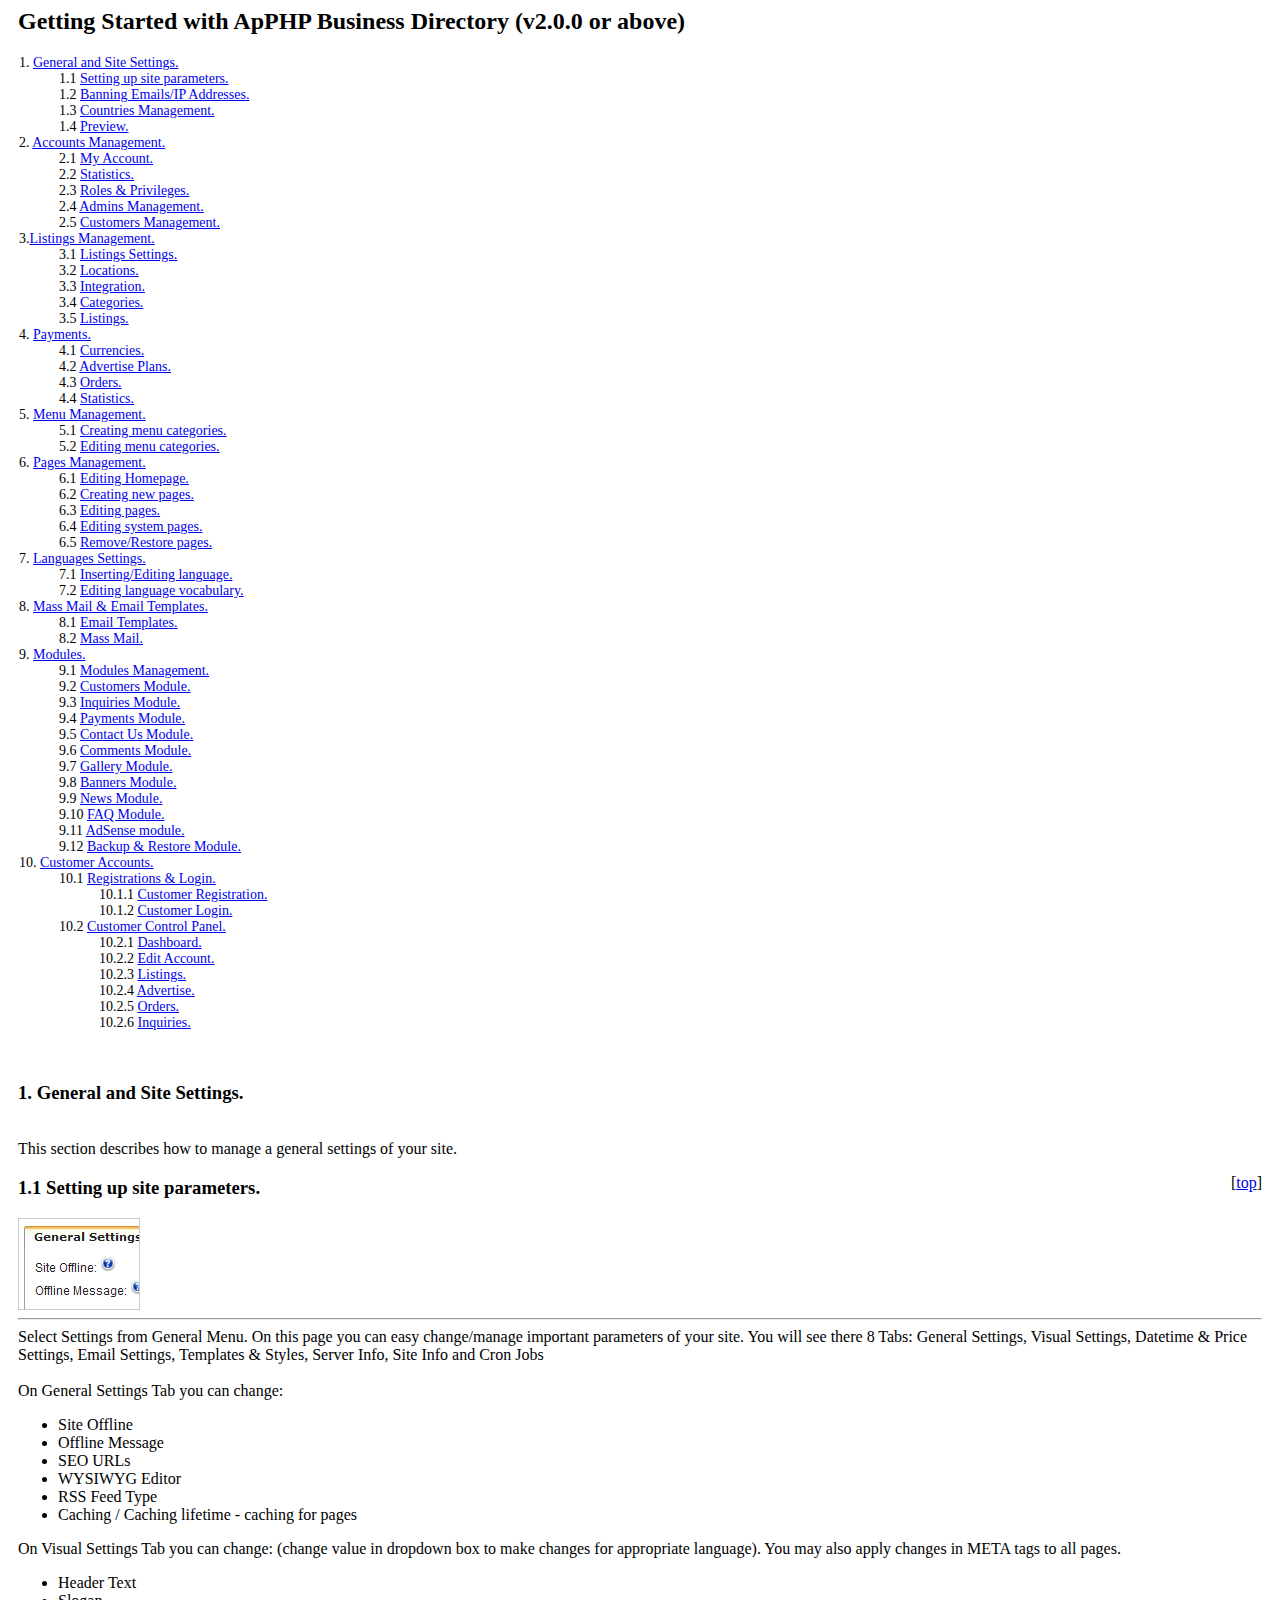
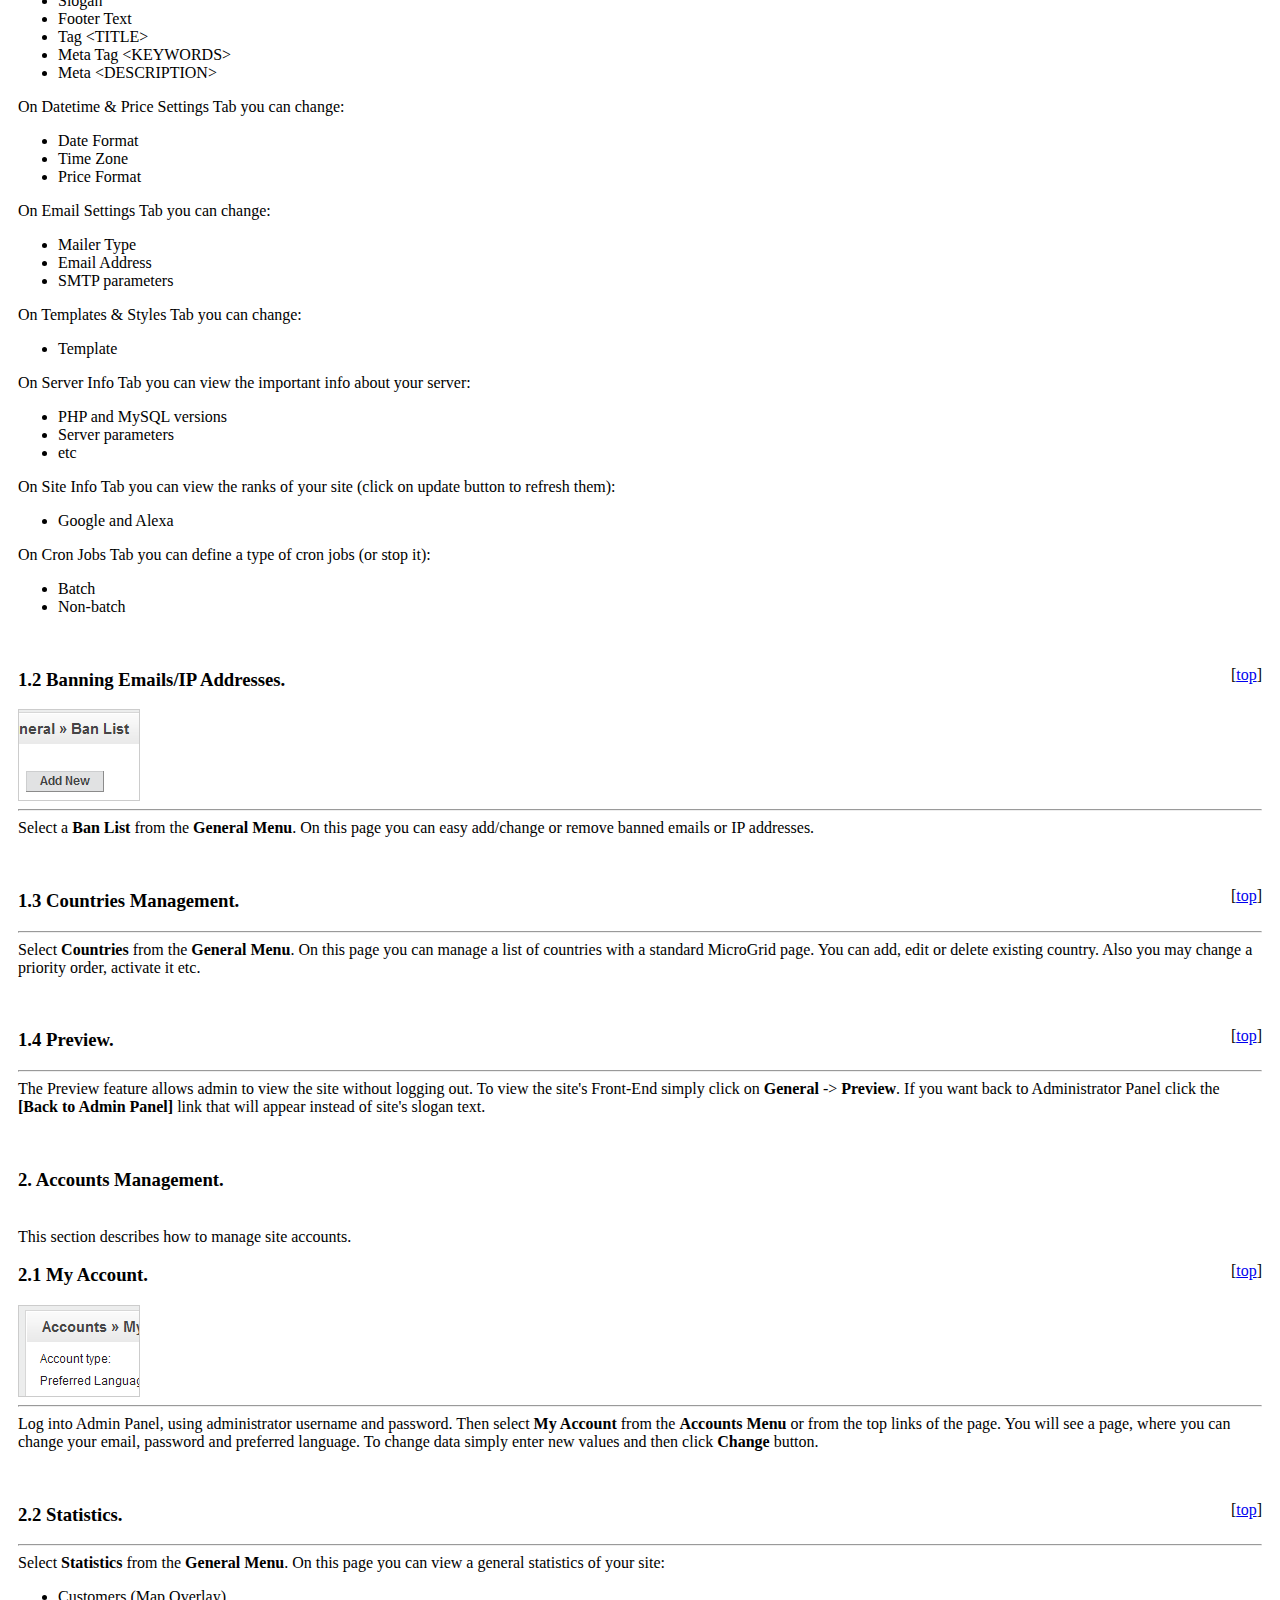
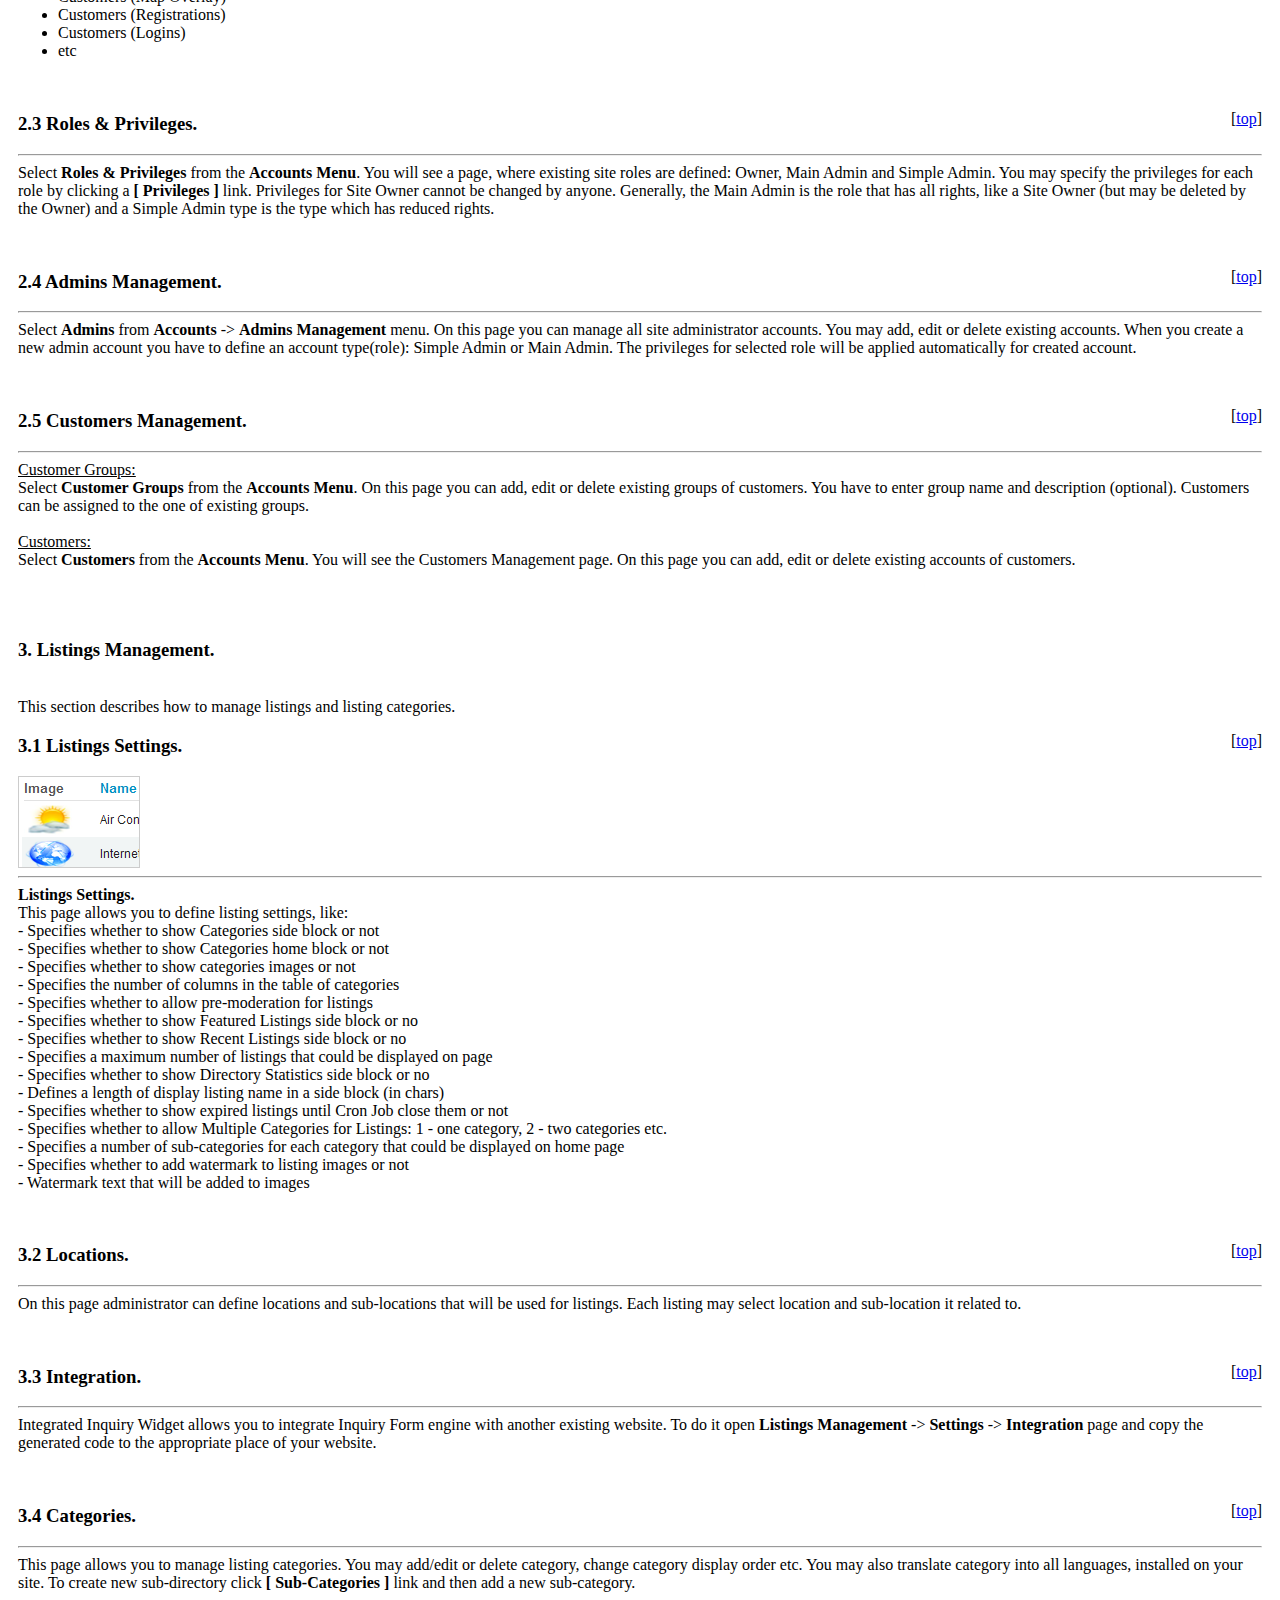
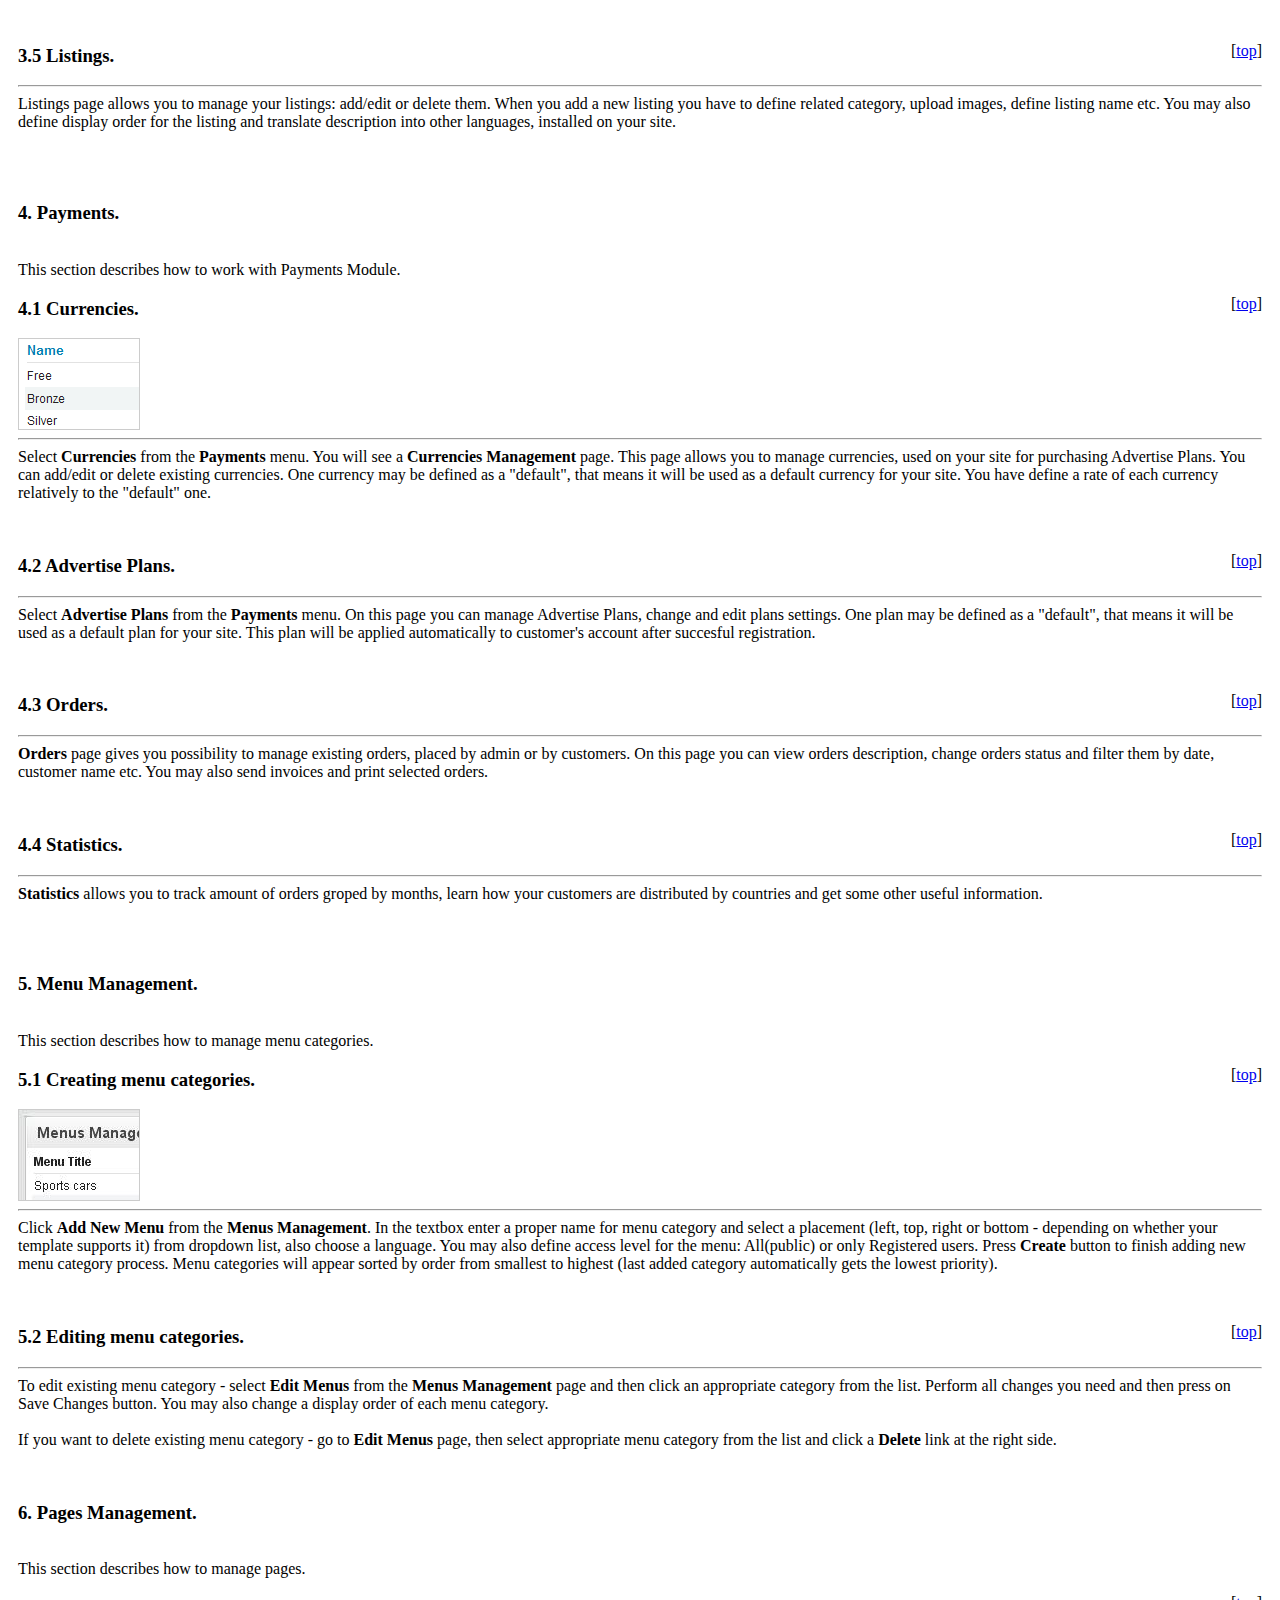
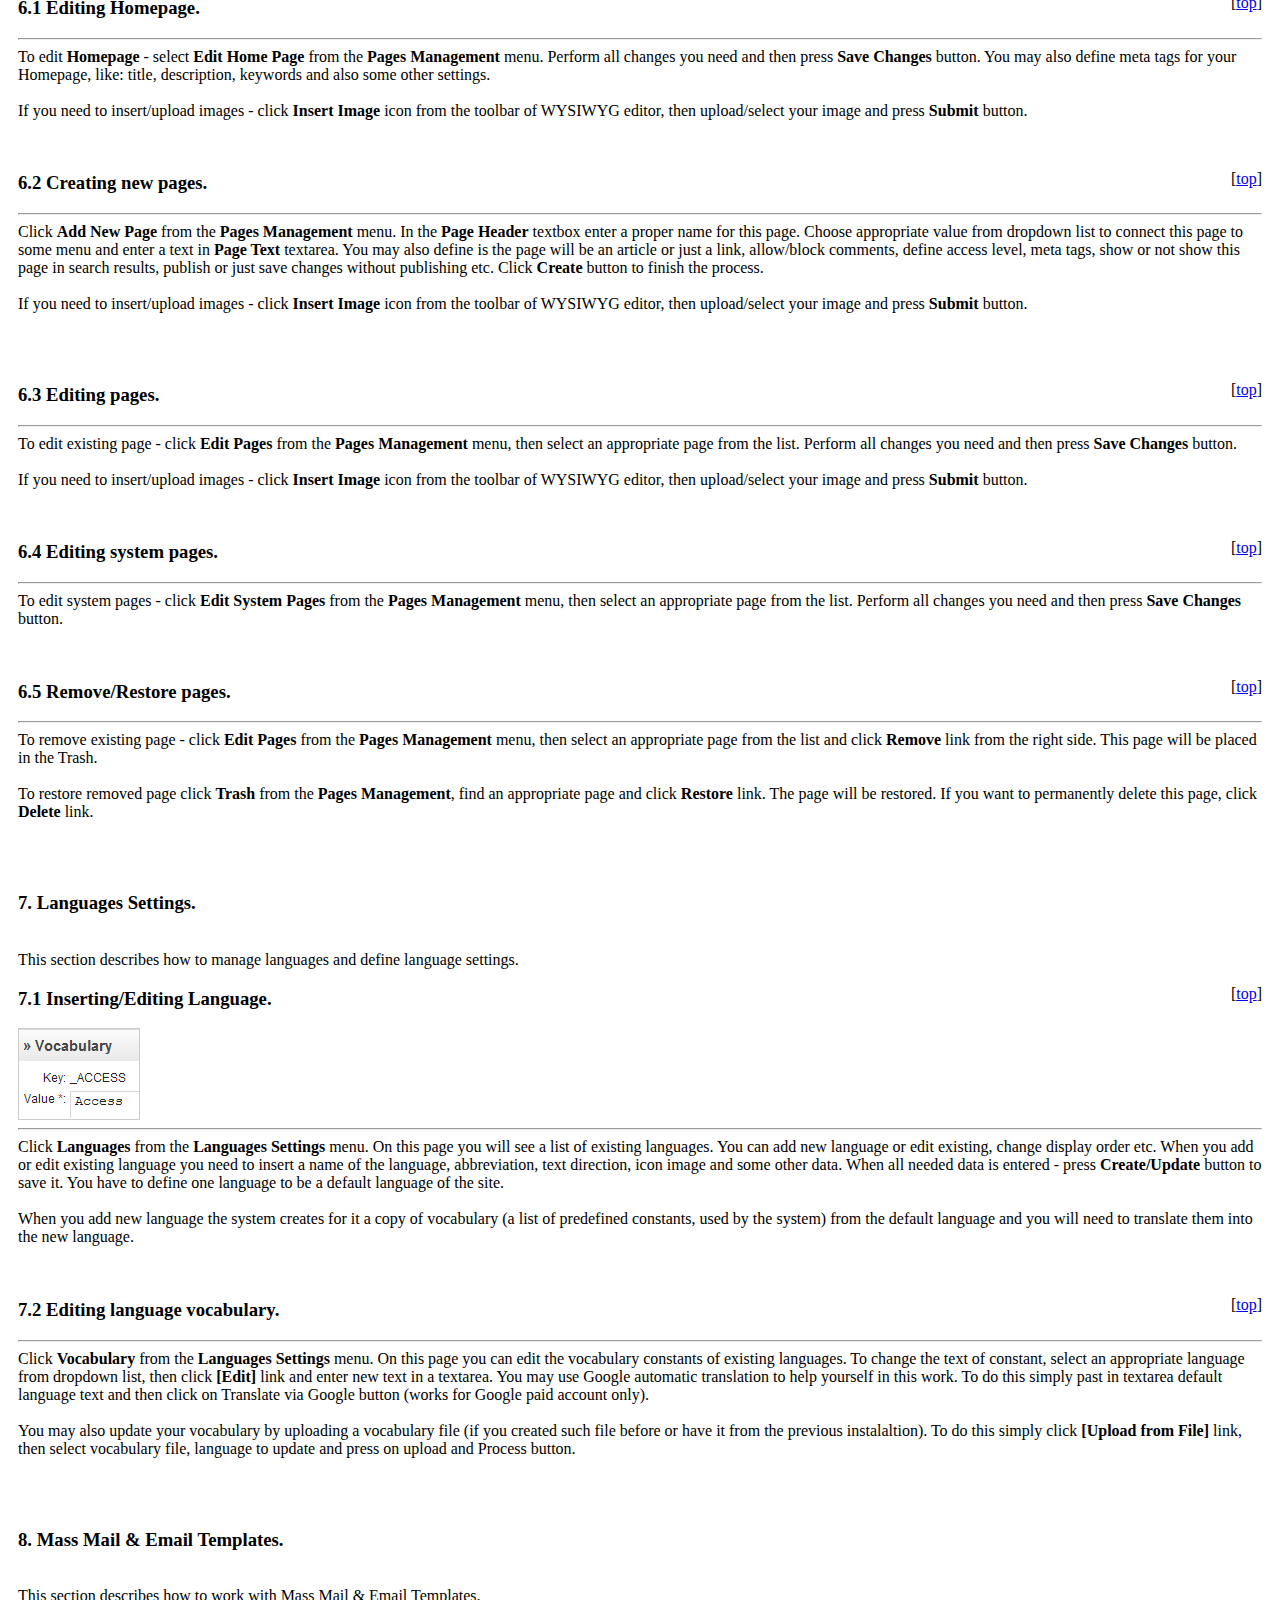
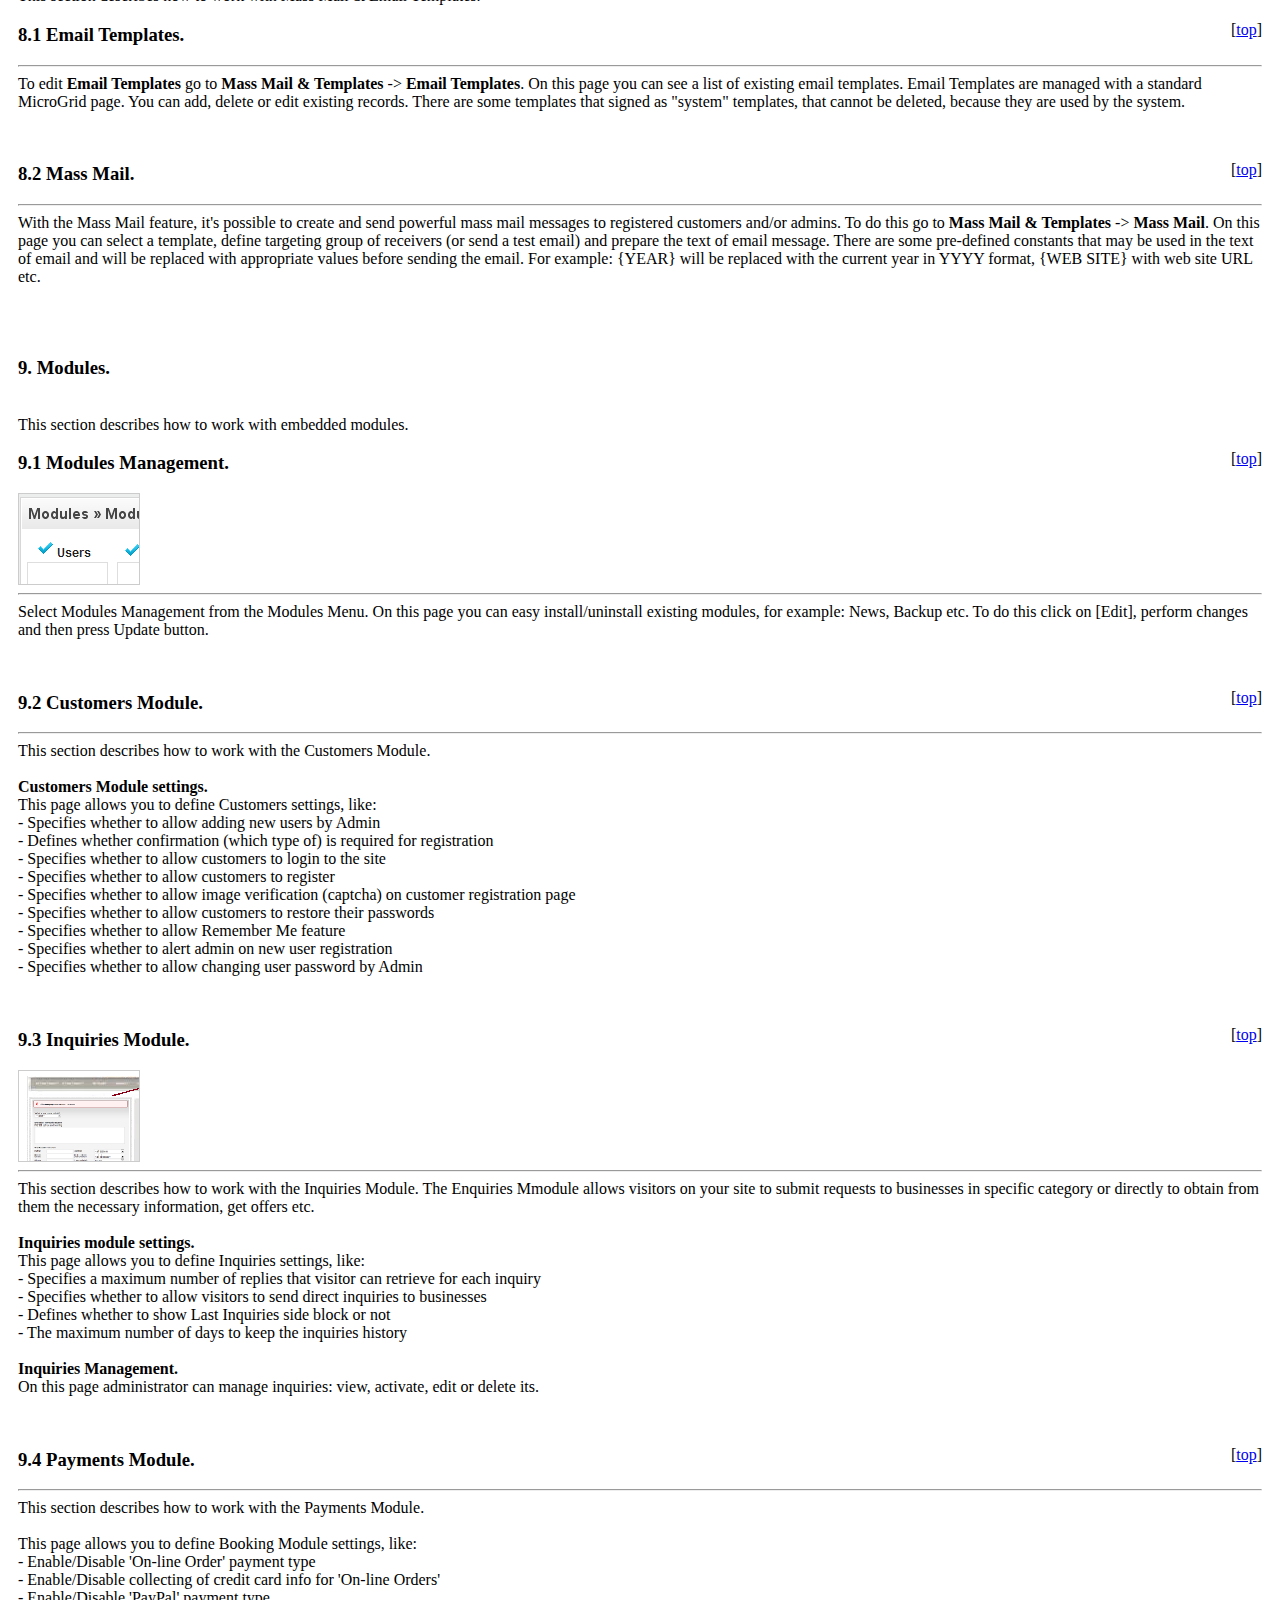
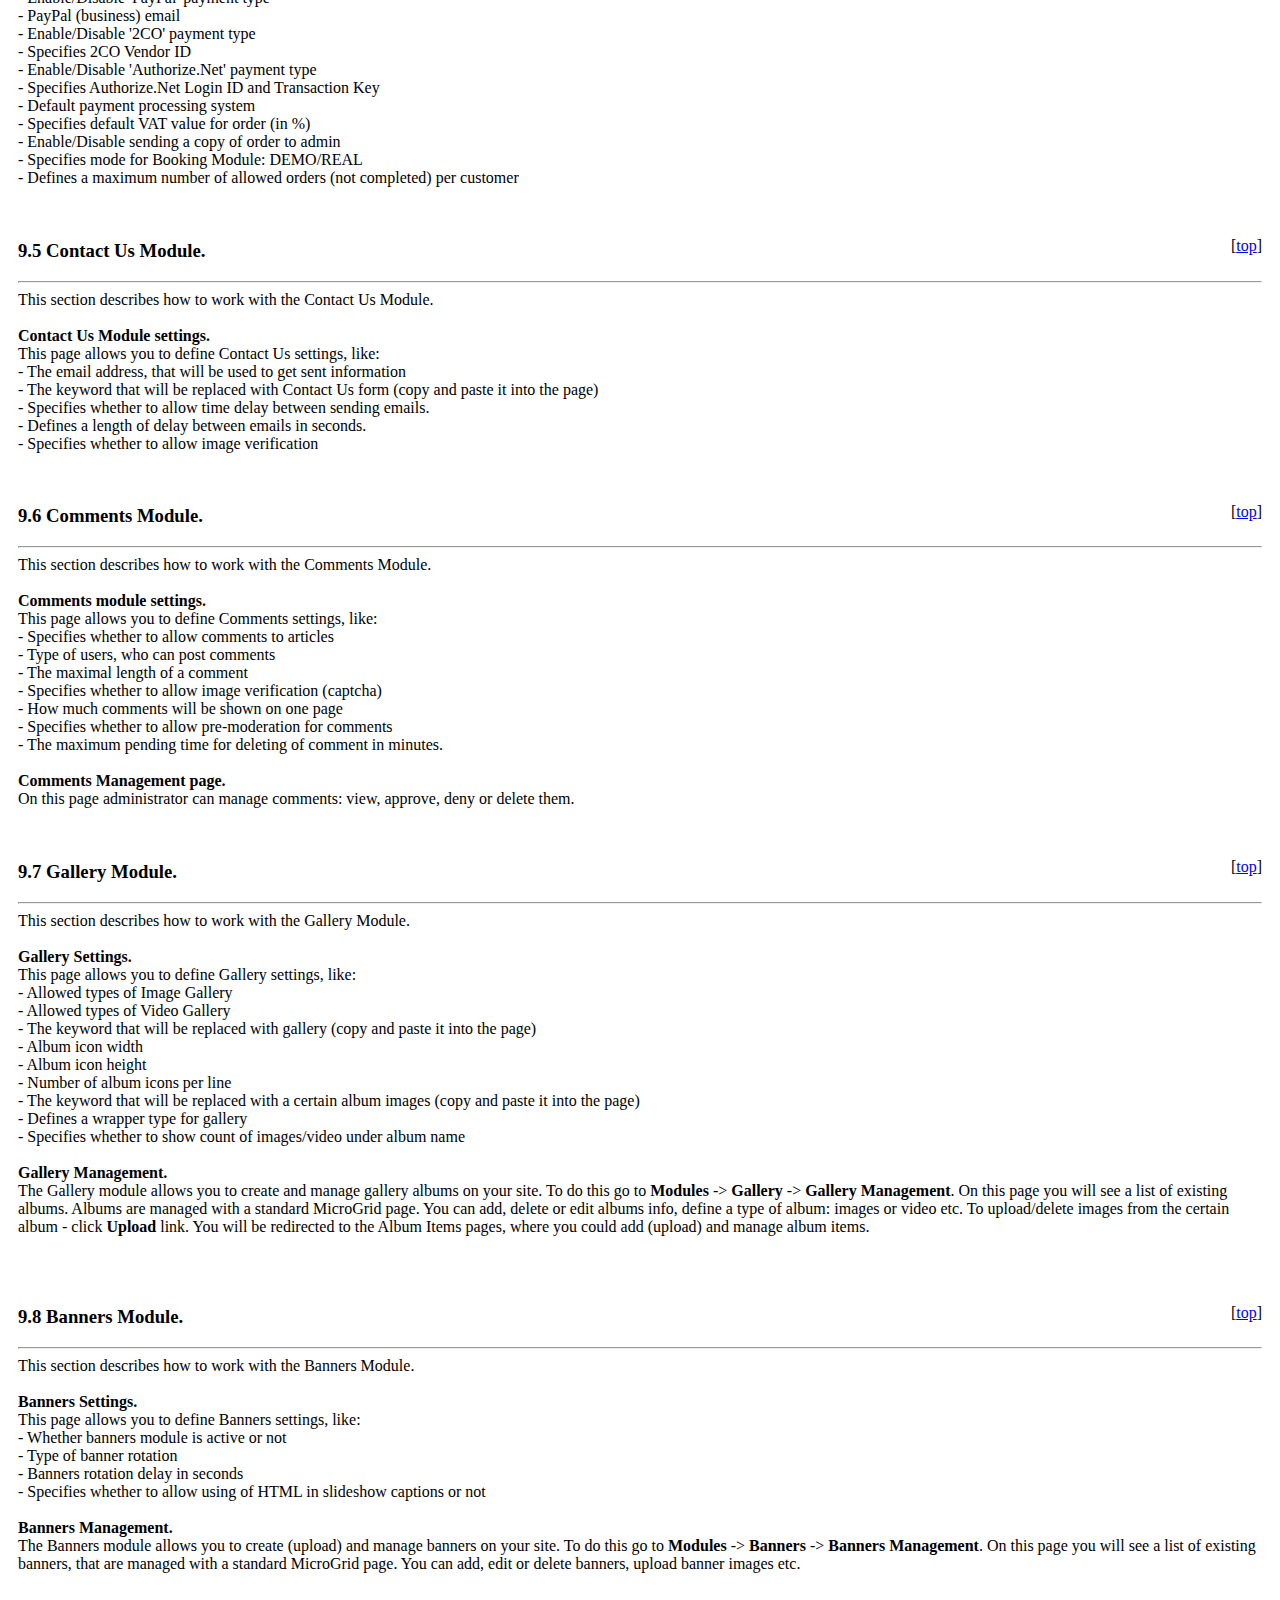
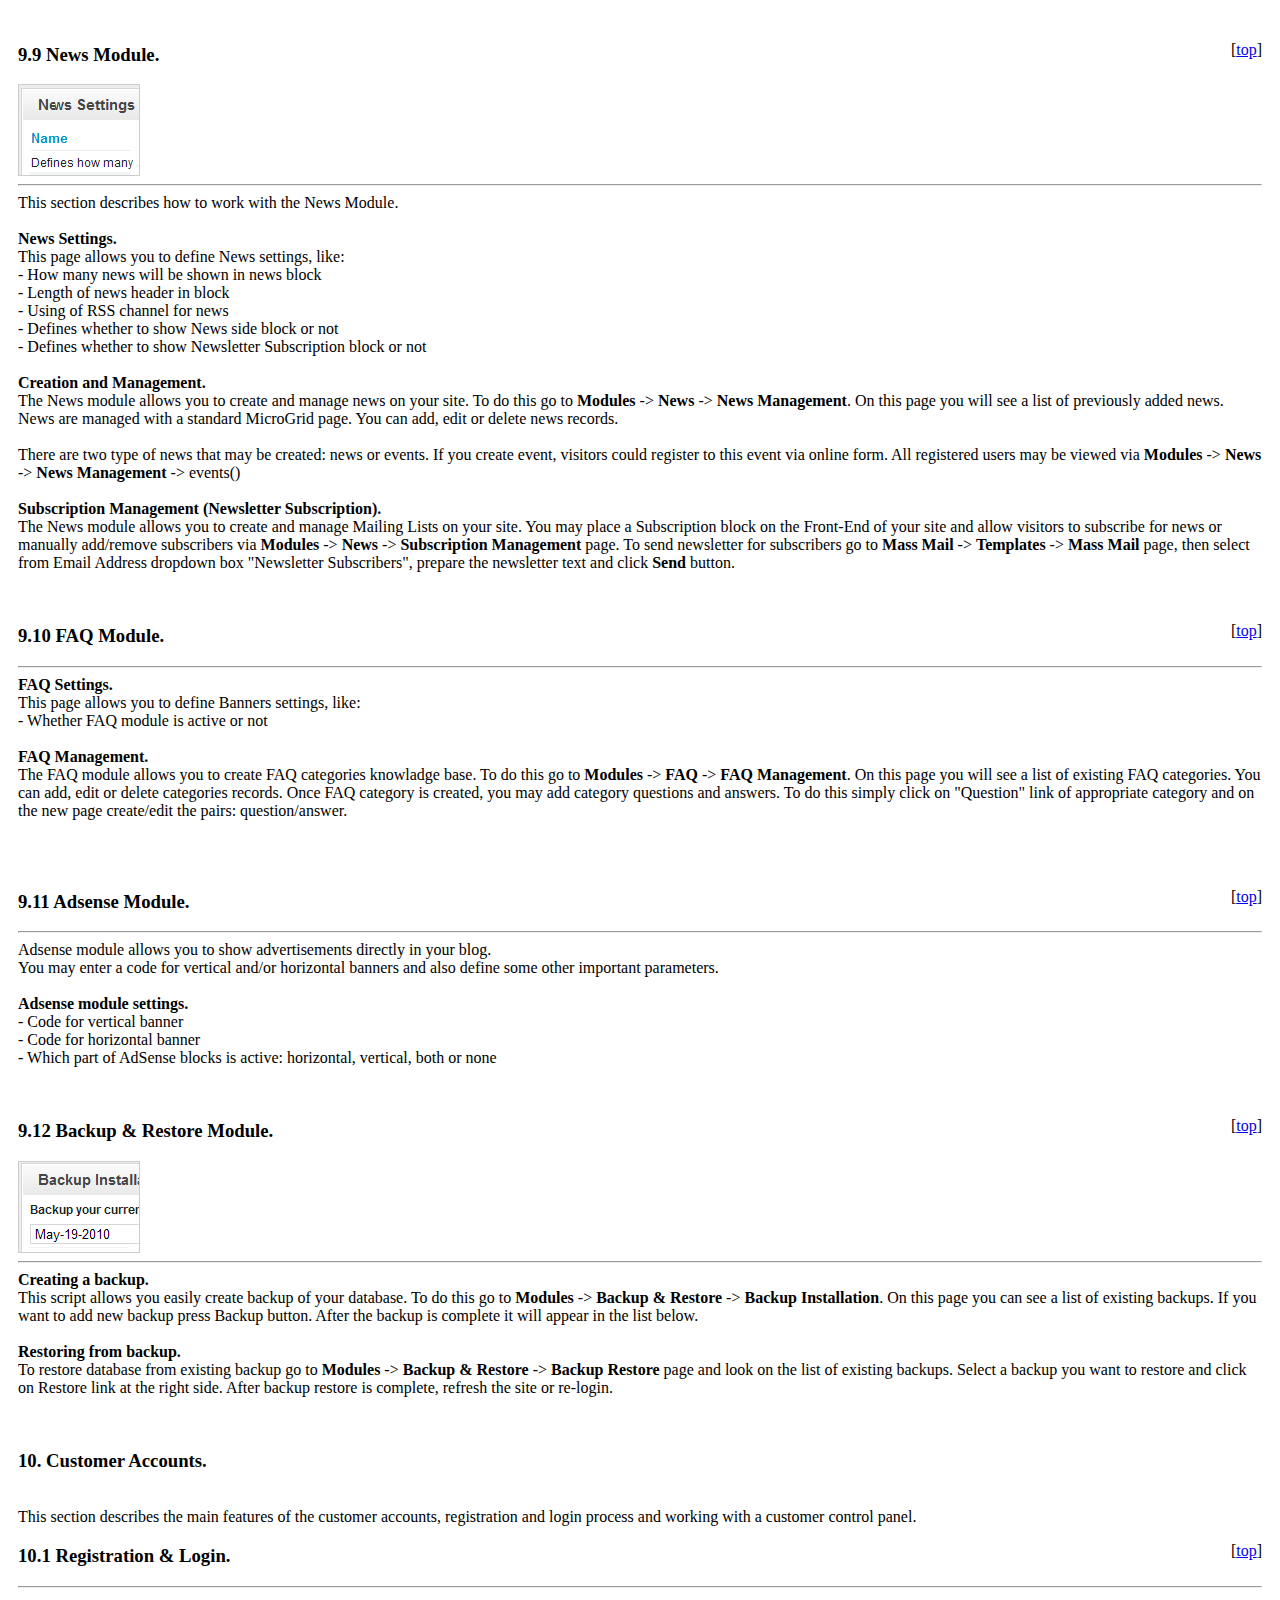
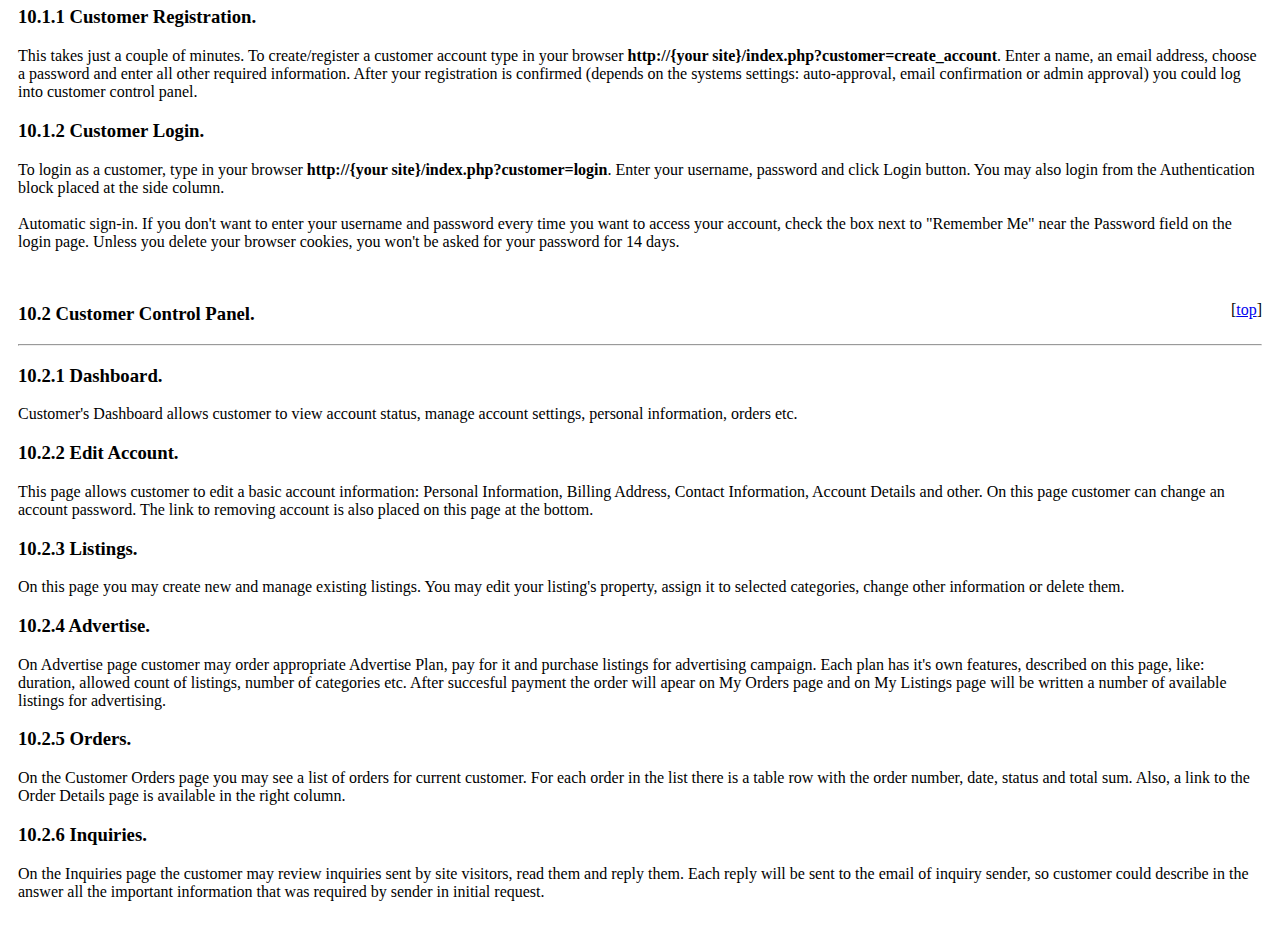
<file: docs/GettingStarted.html>
<html>
<head>
    <title>Getting Started with ApPHP Business Directory</title>
    <style>
        BODY { padding-left:10px; padding-right:10px; }
        IMG  { border:1px solid #cccccc; }
    </style>
</head>
<body>    

<!-- last update 20.03.2013 -->
<a name="top"></a>
<div class="box">
<h2>Getting Started with ApPHP Business Directory (v2.0.0 or above)</h2>
<div class="holder">
<div class="frame-box">

<div class="blocks-holder">
<div class="block-long">
	<div class="text-box">

		<ul style="padding-left:1px;list-style:none;font-size:14px;">
			<li>
			<span>1.</span> <a href="GettingStarted.html#General_and_site_settings"><span>General and Site Settings.</span></a> 
			<ul style="list-style:none;">
				<li><span>1.1</span> <a href="GettingStarted.html#Setting_up_site_parameters"><span>Setting up site parameters.</span></a></LI>
				<li><span>1.2</span> <a href="GettingStarted.html#Banning"><span>Banning Emails/IP Addresses.</span></a></LI>
				<li><span>1.3</span> <a href="GettingStarted.html#Countries_management"><span>Countries Management.</span></a></LI>
				<li><span>1.4</span> <a href="GettingStarted.html#Preview"><span>Preview.</span></a></LI>
			</ul>

			<span>2.</span> <a href="GettingStarted.html#Accounts_management"><span>Accounts Management.</span></a>
			<ul style="list-style:none;">
				<li><span>2.1</span> <a href="GettingStarted.html#My_account"><span>My Account.</span></a></LI>
				<li><span>2.2</span> <a href="GettingStarted.html#Statistics"><span>Statistics.</span></a></LI>
				<li><span>2.3</span> <a href="GettingStarted.html#Roles_Privileges"><span>Roles & Privileges.</span></a></LI>
				<li><span>2.4</span> <a href="GettingStarted.html#Admins_Management"><span>Admins Management.</span></a></LI>
				<li><span>2.5</span> <a href="GettingStarted.html#Customers_Management"><span>Customers Management.</span></a></LI>
			</ul>

			<span>3.</span><a href="GettingStarted.html#Listings_Management"><span>Listings Management.</span></a> 
			<ul style="list-style:none;">
				<li><span>3.1</span> <a href="GettingStarted.html#Listings_Settings"><span>Listings Settings.</span></a>
				<li><span>3.2</span> <a href="GettingStarted.html#Locations"><span>Locations.</span></a>
				<li><span>3.3</span> <a href="GettingStarted.html#Integration"><span>Integration.</span></a>
				<li><span>3.4</span> <a href="GettingStarted.html#Categories"><span>Categories.</span></a>
				<li><span>3.5</span> <a href="GettingStarted.html#Listings"><span>Listings.</span></a>
			</ul>

			<span>4.</span> <a href="GettingStarted.html#Payments"><span>Payments.</span></a> 
			<ul style="list-style:none;">
				<li><span>4.1</span> <a href="GettingStarted.html#Currencies"><span>Currencies.</span></a>
				<li><span>4.2</span> <a href="GettingStarted.html#Advertise_Plans"><span>Advertise Plans.</span></a>
				<li><span>4.3</span> <a href="GettingStarted.html#Orders"><span>Orders.</span></a>
				<li><span>4.4</span> <a href="GettingStarted.html#Orders_Statistics"><span>Statistics.</span></a>
			</ul>

			<span>5.</span> <a href="GettingStarted.html#Menu_Management"><span>Menu Management.</span></a> 
			<ul style="list-style:none;">
				<li><span>5.1</span> <a href="GettingStarted.html#Creating_menu_categories"><span>Creating menu categories.</span></a>
				<li><span>5.2</span> <a href="GettingStarted.html#Editing_menu_categories"><span>Editing menu categories.</span></a>
			</ul>

			<span>6.</span> <a href="GettingStarted.html#Pages_Management"><span>Pages Management.</span></a> 
			<ul style="list-style:none;">
				<li><span>6.1</span> <a href="GettingStarted.html#Editing_homepage"><span>Editing Homepage.</span></a>
				<li><span>6.2</span> <a href="GettingStarted.html#Creating_new_pages"><span>Creating new pages.</span></a>
				<li><span>6.3</span> <a href="GettingStarted.html#Editing_pages"><span>Editing pages.</span></a>
				<li><span>6.4</span> <a href="GettingStarted.html#Editing_system_pages"><span>Editing system pages.</span></a>
				<li><span>6.5</span> <a href="GettingStarted.html#Remove_Restore_pages"><span>Remove/Restore pages.</span></a>
			</ul>
			
			<span>7.</span> <a href="GettingStarted.html#Languages_Settings"><span>Languages Settings.</span></a> 
			<ul style="list-style:none;">
				<li><span>7.1</span> <a href="GettingStarted.html#Inserting_Editing_language"><span>Inserting/Editing language.</span></a>
				<li><span>7.2</span> <a href="GettingStarted.html#Editing_language_vocabulary"><span>Editing language vocabulary.</span></a>
			</ul>
			
			<span>8.</span> <a href="GettingStarted.html#Mass_Mail_Templates"><span>Mass Mail & Email Templates.</span></a> 
			<ul style="list-style:none;">
				<li><span>8.1</span> <a href="GettingStarted.html#Email_Templates"><span>Email Templates.</span></a>
				<li><span>8.2</span> <a href="GettingStarted.html#Mass_Mail"><span>Mass Mail.</span></a>
			</ul>

			<span>9.</span> <a href="GettingStarted.html#Modules"><span>Modules.</span></a> 
			<ul style="list-style:none;">
				<li><span>9.1</span> <a href="GettingStarted.html#Modules_Management"><span>Modules Management.</span></a></li>
				<li><span>9.2</span> <a href="GettingStarted.html#Customers_Module"><span>Customers Module.</span></a></li>
				<li><span>9.3</span> <a href="GettingStarted.html#Inquiries_Module"><span>Inquiries Module.</span></a></li>
				<li><span>9.4</span> <a href="GettingStarted.html#Payments_Module"><span>Payments Module.</span></a></li>
				<li><span>9.5</span> <a href="GettingStarted.html#ContactUs_Module"><span>Contact Us Module.</span></a></li>
				<li><span>9.6</span> <a href="GettingStarted.html#Comments_Module"><span>Comments Module.</span></a></li>
				<li><span>9.7</span> <a href="GettingStarted.html#Gallery_Module"><span>Gallery Module.</span></a></li>
				<li><span>9.8</span> <a href="GettingStarted.html#Banners_Module"><span>Banners Module.</span></a></li>
				<li><span>9.9</span> <a href="GettingStarted.html#News_Module"><span>News Module.</span></a>
				<li><span>9.10</span> <a href="GettingStarted.html#FAQ_Module"><span>FAQ Module.</span></a>
				<li><span>9.11</span> <a href="GettingStarted.html#Adsense_module"><span>AdSense module.</span></a>							
				<li><span>9.12</span> <a href="GettingStarted.html#Backup_and_Restore_Module"><span>Backup & Restore Module.</span></a>
			</ul>    		

			<span>10.</span> <a href="GettingStarted.html#Customer_Accounts"><span>Customer Accounts.</span></a> 
			<ul style="list-style:none;">
				<li><span>10.1</span> <a href="GettingStarted.html#Customer_Registration_Login"><span>Registrations & Login.</span></a>
					<ul style="list-style:none;">
					  <li><span>10.1.1</span> <a href="GettingStarted.html#Customer_Registration"><span>Customer Registration.</span></a></li>
					  <li><span>10.1.2</span> <a href="GettingStarted.html#Customer_Login"><span>Customer Login.</span></a></li>
					</ul>
				</li>
				<li><span>10.2</span> <a href="GettingStarted.html#Customer_Control_Panel"><span>Customer Control Panel.</span></a>
					<ul style="list-style:none;">
					  <li><span>10.2.1</span> <a href="GettingStarted.html#Customer_Dashboard"><span>Dashboard.</span></a></li>
					  <li><span>10.2.2</span> <a href="GettingStarted.html#Customer_Edit_Account"><span>Edit Account.</span></a></li>
					  <li><span>10.2.3</span> <a href="GettingStarted.html#Customer_Listings"><span>Listings.</span></a></li>
                      <li><span>10.2.4</span> <a href="GettingStarted.html#Customer_Advertise"><span>Advertise.</span></a></li>
                      <li><span>10.2.5</span> <a href="GettingStarted.html#Customer_Orders"><span>Orders.</span></a></li>
                      <li><span>10.2.6</span> <a href="GettingStarted.html#Customer_Inquiries"><span>Inquiries.</span></a></li>                      
					</ul>
				</li>
			</ul> 			
			</li>
		</ul>
		<br />

        <a name="General_and_site_settings"></a>
        <h3 class="sub-title"><b>1. General and Site Settings.</b></h3><br>
        This section describes how to manage a general settings of your site.<br>
		<p></p>
        
			<div style="FLOAT: right; MARGIN-LEFT: 5px">[<a href="GettingStarted.html#top">top</a>]</div>
			<a name="Setting_up_site_parameters"></a>
			<h3><b>1.1 Setting up site parameters.</b></h3>
			<a href="images/getting-started/settings.png" rel="lytebox[section_1_1]" title="Settings"><img class="opacity_img" src="images/getting-started/settings_thumb.png" width="120" alt="" title="Settings" border="0" /></a>
			<hr>
				Select Settings from General Menu. On this page you can easy change/manage important parameters of your site.
				You will see there 8 Tabs: General Settings, Visual Settings, Datetime & Price Settings, Email Settings, Templates & Styles, Server Info, Site Info and Cron Jobs
			    <br><br>			
			
				On General Settings Tab you can change:
				<ul>
					<li>Site Offline</li>
					<li>Offline Message</li>
					<li>SEO URLs</li>
					<li>WYSIWYG Editor</li>
					<li>RSS Feed Type </li>
					<li>Caching / Caching lifetime - caching for pages</li>
				</ul>
				
				On Visual Settings Tab you can change: (change value in dropdown box to make changes for appropriate language).
				You may also apply changes in META tags to all pages. 
				<ul>
					<li>Header Text</li>
					<li>Slogan</li>
					<li>Footer Text</li>
					<li>Tag &lt;TITLE&gt;</li>
					<li>Meta Tag &lt;KEYWORDS&gt;</li>
					<li>Meta &lt;DESCRIPTION&gt;</li>
				</ul>
				
				On Datetime & Price Settings Tab you can change:
				<ul>
					<li>Date Format</li>
					<li>Time Zone</li>
					<li>Price Format</li>
				</ul>
				
				On Email Settings Tab you can change:
				<ul>
					<li>Mailer Type</li>
					<li>Email Address</li>
					<li>SMTP parameters</li>
				</ul>				
	
				On Templates & Styles Tab you can change:
				<ul>
					<li>Template </li>
				</ul>
	
				On Server Info Tab you can view the important info about your server:
				<ul>
					<li>PHP and MySQL versions</li>
					<li>Server parameters</li>
					<li>etc</li>
				</ul>
	
				On Site Info Tab you can view the ranks of your site (click on update button to refresh them):
				<ul>
					<li>Google and Alexa</li>
				</ul>

				On Cron Jobs Tab you can define a type of cron jobs (or stop it):
				<ul>
					<li>Batch</li>
					<li>Non-batch</li>
				</ul>
			<p><br /></p>        
	
			<div style="FLOAT: right; MARGIN-LEFT: 5px">[<a href="GettingStarted.html#top">top</a>]</div>
			<a name="Banning"></a>
			<h3><b>1.2 Banning Emails/IP Addresses.</b></h3>			
			<a href="images/getting-started/banning.png" rel="lytebox[section_1_2]" title="Banning"><img class="opacity_img" src="images/getting-started/banning_thumb.png" width="120" alt="" title="Banning" border="0" /></a>
			<hr>			
				Select a <b>Ban List</b> from the <b>General Menu</b>. On this page you can easy add/change or
				remove banned emails or IP addresses.			
			<p><br /></p>		
	
			<div style="FLOAT: right; MARGIN-LEFT: 5px">[<a href="GettingStarted.html#top">top</a>]</div>
			<a name="Countries_management"></a>
			<h3><b>1.3 Countries Management.</b></h3>
			<hr>
				Select <b>Countries</b> from the <b>General Menu</b>. On this page you can manage a list of countries
				with a standard MicroGrid page. You can add, edit or delete existing country. Also you may change a
			    priority order, activate it etc.			
			<p><br /></p>		
	
			<div style="FLOAT: right; MARGIN-LEFT: 5px">[<a href="GettingStarted.html#top">top</a>]</div>
			<a name="Preview"></a>
			<h3><b>1.4 Preview.</b></h3>
			<hr>
				The Preview feature allows admin to view the site without logging out. To view the site's Front-End
				simply click on <b>General</b> -> <b>Preview</b>. If you want back to Administrator Panel click the 
				<b>[Back to Admin Panel]</b> link that will appear instead of site's slogan text.
			<p><br /></p>
            

        <a name="Accounts_management"></a>
        <h3 class="sub-title"><b>2. Accounts Management.</b></h3><br>
        This section describes how to manage site accounts.        
        <p></p>

			<div style="FLOAT: right; MARGIN-LEFT: 5px">[<a href="GettingStarted.html#top">top</a>]</div>
            <a name="My_account"></a>
            <h3><b>2.1 My Account.</b></h3>
			<a href="images/getting-started/my_account.png" rel="lytebox[section_2_1]" title="My Account"><img class="opacity_img" src="images/getting-started/my_account_thumb.png" width="120" alt="" title="My Account" border="0" /></a>
			<hr>
                Log into Admin Panel, using administrator username and password. Then select <b>My Account</b>
                from the <b>Accounts Menu</b> or from the top links of the page. You will see a page, where you can
				change your email, password and preferred language. To change data simply enter new values and then
				click <b>Change</b> button.
			<p><br /></p>		
        
			<div style="FLOAT: right; MARGIN-LEFT: 5px">[<a href="GettingStarted.html#top">top</a>]</div>
			<a name="Statistics"></a>
			<h3><b>2.2 Statistics.</b></h3>
			<hr>
				Select <b>Statistics</b> from the <b>General Menu</b>. On this page you can view a general statistics of your site:
				<ul>
					<li>Customers (Map Overlay)</li>
					<li>Customers (Registrations)</li>
					<li>Customers (Logins)</li>
					<li>etc</li>
				</ul>			
			<p><br /></p>		

			<div style="FLOAT: right; MARGIN-LEFT: 5px">[<a href="GettingStarted.html#top">top</a>]</div>
            <a name="Roles_Privileges"></a>
            <h3><b>2.3 Roles & Privileges.</b></h3>
			<hr>
                Select <b>Roles & Privileges</b> from the <b>Accounts Menu</b>. You will see a page, where existing site roles are
				defined: Owner, Main Admin and Simple Admin. You may specify the privileges for each role by clicking a <b>[ Privileges ]</b>
				link. Privileges for Site Owner cannot be changed by anyone. Generally, the Main Admin is the role that has all
				rights, like a Site Owner (but may be deleted by the Owner) and a Simple Admin type is the type which has
				reduced rights. 
			<p><br /></p>		

			<div style="FLOAT: right; MARGIN-LEFT: 5px">[<a href="GettingStarted.html#top">top</a>]</div>
            <a name="Admins_Management"></a>
            <h3><b>2.4 Admins Management.</b></h3>
			<hr>
                Select <b>Admins</b> from <b>Accounts</b> -> <b>Admins Management</b> menu. On this page you can manage all site
				administrator accounts. You may add, edit or delete existing accounts. When you create a new admin account you have to
				define an account type(role): Simple Admin or Main Admin. The privileges for selected role will be applied
				automatically for created account.
			<p><br /></p>		

			<div style="FLOAT: right; MARGIN-LEFT: 5px">[<a href="GettingStarted.html#top">top</a>]</div>
            <a name="Customers_Management"></a>
            <h3><b>2.5 Customers Management.</b></h3>
			<hr>
				<u>Customer Groups:</u><br>
                Select <b>Customer Groups</b> from the <b>Accounts Menu</b>. On this page you can add, edit or delete existing groups of
				customers. You have to enter group name and description (optional). Customers can be assigned to the one of existing
				groups.
				<br /><br />
				
				<u>Customers:</u><br />
                Select <b>Customers</b> from the <b>Accounts Menu</b>. You will see the Customers Management page. On this page you can add,
				edit or delete existing accounts of customers. 
			<p><br /><br /></p>		

        
        <a name="Listings_Management"></a>
        <h3 class="sub-title"><b>3. Listings Management.</b></h3><br>
        This section describes how to manage listings and listing categories.<br>
		<p></p>
        
			<div style="FLOAT: right; MARGIN-LEFT: 5px">[<a href="GettingStarted.html#top">top</a>]</div>
            <a name="Listings_Settings"></a>
            <h3><b>3.1 Listings Settings.</b></h3>
			<a href="images/getting-started/listings_management.png" rel="lytebox[section_3]" title="Listings Management"><img class="opacity_img" src="images/getting-started/listings_management_thumb.png" width="120" alt="" title="Listings Management" border="0" /></a>
			<hr>
				<b>Listings Settings.</b><br />
				This page allows you to define listing settings, like:<br />
                - Specifies whether to show Categories side block or not<br />
                - Specifies whether to show Categories home block or not<br />
                - Specifies whether to show categories images or not<br />
                - Specifies the number of columns in the table of categories<br />
                - Specifies whether to allow pre-moderation for listings<br />
                - Specifies whether to show Featured Listings side block or no<br />
                - Specifies whether to show Recent Listings side block or no<br />
                - Specifies a maximum number of listings that could be displayed on page<br />
                - Specifies whether to show Directory Statistics side block or no<br />
                - Defines a length of display listing name in a side block (in chars)<br />
                - Specifies whether to show expired listings until Cron Job close them or not<br />
                - Specifies whether to allow Multiple Categories for Listings: 1 - one category, 2 - two categories etc.<br />
                - Specifies a number of sub-categories for each category that could be displayed on home page<br />
                - Specifies whether to add watermark to listing images or not<br />
                - Watermark text that will be added to images
                <br />
			<p><br /></p>		

			<div style="FLOAT: right; MARGIN-LEFT: 5px">[<a href="GettingStarted.html#top">top</a>]</div>
            <a name="Locations"></a>
            <h3><b>3.2 Locations.</b></h3>
			<hr>
                On this page administrator can define locations and sub-locations that will be used for listings.
                Each listing may select location and sub-location it related to. 
			<p><br /></p>		

			<div style="FLOAT: right; MARGIN-LEFT: 5px">[<a href="GettingStarted.html#top">top</a>]</div>
            <a name="Integration"></a>
            <h3><b>3.3 Integration.</b></h3>
			<hr>
                Integrated Inquiry Widget allows you to integrate Inquiry Form engine with another existing website.
                To do it open <b>Listings Management</b> -> <b>Settings</b> -> <b>Integration</b> page and copy the
                generated code to the appropriate place of your website.
			<p><br /></p>		

			<div style="FLOAT: right; MARGIN-LEFT: 5px">[<a href="GettingStarted.html#top">top</a>]</div>
            <a name="Categories"></a>
            <h3><b>3.4 Categories.</b></h3>
			<hr>
                This page allows you to manage listing categories. You may add/edit or delete category, change
                category display order etc. You may also translate category into all languages, installed on
                your site. To create new sub-directory click <b>[ Sub-Categories ]</b> link and then add a new
				sub-category.
			<p><br /></p>		

			<div style="FLOAT: right; MARGIN-LEFT: 5px">[<a href="GettingStarted.html#top">top</a>]</div>
            <a name="Listings"></a>
            <h3><b>3.5 Listings.</b></h3>
			<hr>
                Listings page allows you to manage your listings: add/edit or delete them. When you add a new listing
                you have to define related category, upload images, define listing name etc. You may also define
                display order for the listing and translate description into other languages, installed on your site.
			<p><br /><br /></p>		
            

        <a name="Payments"></a>
        <h3 class="sub-title"><b>4. Payments.</b></h3><br>
        This section describes how to work with Payments Module.<br>
		<p></p>

			<div style="FLOAT: right; MARGIN-LEFT: 5px">[<a href="GettingStarted.html#top">top</a>]</div>
            <a name="Currencies"></a>
            <h3><b>4.1 Currencies.</b></h3>
			<a href="images/getting-started/advertise_plans.png" rel="lytebox[section_4]" title="Advertise Plans"><img class="opacity_img" src="images/getting-started/advertise_plans_thumb.png" width="120" alt="" title="Advertise Plans" border="0" /></a>
			<hr>
            	Select <b>Currencies</b> from the <b>Payments</b> menu. You will see a <b>Currencies Management</b> page. 
				This page allows you to manage currencies, used on your site for purchasing Advertise Plans. You can
                add/edit or delete existing currencies. One currency may be defined as a "default", that means it will
                be used as a default currency for your site. You have define a rate of each currency relatively to
                the "default" one.				
			<p><br /></p>

			<div style="FLOAT: right; MARGIN-LEFT: 5px">[<a href="GettingStarted.html#top">top</a>]</div>
            <a name="Advertise_Plans"></a>
            <h3><b>4.2 Advertise Plans.</b></h3>
			<hr>         
				Select <b>Advertise Plans</b> from the <b>Payments</b> menu. On this page you can manage Advertise Plans,
                change and edit plans settings. One plan may be defined as a "default", that means it will be used as a
                default plan for your site. This plan will be applied automatically to customer's account after succesful
                registration.			
			<p><br /></p>

			<div style="FLOAT: right; MARGIN-LEFT: 5px">[<a href="GettingStarted.html#top">top</a>]</div>
            <a name="Orders"></a>
            <h3><b>4.3 Orders.</b></h3>
			<hr>
				<b>Orders</b> page gives you possibility to manage existing orders, placed by admin or by customers.
				On this page you can view orders description, change orders status and filter them by date, customer name
				etc. You may also send invoices and print selected orders.
			<p><br /></p>

			<div style="FLOAT: right; MARGIN-LEFT: 5px">[<a href="GettingStarted.html#top">top</a>]</div>
            <a name="Orders_Statistics"></a>
            <h3><b>4.4 Statistics.</b></h3>
			<hr>
				<b>Statistics</b> allows you to track amount of orders groped by months, learn how your customers
				are distributed by countries and get some other useful information.
			<p><br /><br /></p>

        
        <a name="Menu_Management"></a>
        <h3 class="sub-title"><b>5. Menu Management.</b></h3><br>
        This section describes how to manage menu categories.<br>
		<p></p>
        
			<div style="FLOAT: right; MARGIN-LEFT: 5px">[<a href="GettingStarted.html#top">top</a>]</div>
			<a name="Creating_menu_categories"></a>
			<h3><b>5.1 Creating menu categories.</b></h3>
			<a href="images/getting-started/menu_management.png" rel="lytebox[section_5]" title="Menu Management"><img class="opacity_img" src="images/getting-started/menu_management_thumb.png" width="120" alt="" title="Menu Management" border="0" /></a>
			<hr>
				Click <b>Add New Menu</b> from the <b>Menus Management</b>. In the textbox enter a proper name for menu category and
				select a placement (left, top, right or bottom - depending on whether your template supports it) from dropdown list,
				also choose a language. You may also define access level for the menu: All(public) or only Registered users.
				Press <b>Create</b> button to finish adding new menu category process. Menu categories will appear sorted by order from
				smallest to highest (last added category automatically gets the lowest priority).             
			<p><br /></p>
			
			<div style="FLOAT: right; MARGIN-LEFT: 5px">[<a href="GettingStarted.html#top">top</a>]</div>
			<a name="Editing_menu_categories"></a>
			<h3><b>5.2 Editing menu categories.</b></h3>
			<hr>
				To edit existing menu category - select <b>Edit Menus</b> from the <b>Menus Management</b> page and then click an 
				appropriate category from the list. Perform all changes you need and then press on Save Changes button. You may
				also change a display order of each menu category.
				<br /><br />
				If you want to delete existing menu category - go to <b>Edit Menus</b> page, then select appropriate menu
				category from the list and click a <b>Delete</b> link at the right side.
			<p><br /></p>
        
        
        <a name="Pages_Management"></a>
        <h3 class="sub-title"><b>6. Pages Management.</b></h3><br>
        This section describes how to manage pages.        
		<p></p>
        
			<div style="FLOAT: right; MARGIN-LEFT: 5px">[<a href="GettingStarted.html#top">top</a>]</div>
			<a name="Editing_homepage"></a>
			<h3><b>6.1 Editing Homepage.</b></h3>
			<hr>
				To edit <b>Homepage</b> - select <b>Edit Home Page</b> from the <b>Pages Management</b> menu.
				Perform all changes you need and then press <b>Save Changes</b> button. You may also define meta
				tags for your Homepage, like: title, description, keywords and also some other settings.
				<br /><br />
				If you need to insert/upload images - click <b>Insert Image</b> icon from the toolbar of
				WYSIWYG editor, then upload/select your image and press <b>Submit</b> button.
			<p><br /></p>
			
			<div style="FLOAT: right; MARGIN-LEFT: 5px">[<a href="GettingStarted.html#top">top</a>]</div>
			<a name="Creating_new_pages"></a>
			<h3><b>6.2 Creating new pages.</b></h3>
			<hr>
				Click <b>Add New Page</b> from the <b>Pages Management</b> menu. In the <b>Page Header</b> textbox enter
				a proper name for this page. Choose appropriate value from dropdown list to connect this page to some
				menu and enter a text in <b>Page Text</b> textarea. You may also define is the page will be an article or
				just a link, allow/block comments, define access level, meta tags, show or not show this page in search results,
				publish or just save changes without publishing etc. Click <b>Create</b> button to finish the process.
				<br /><br />
				If you need to insert/upload images - click <b>Insert Image</b> icon from the toolbar of
				WYSIWYG editor, then upload/select your image and press <b>Submit</b> button.
			<p><br /><br /></p>
            
	
			<div style="FLOAT: right; MARGIN-LEFT: 5px">[<a href="GettingStarted.html#top">top</a>]</div>
			<a name="Editing_pages"></a>
			<h3><b>6.3 Editing pages.</b></h3>
			<hr>
				To edit existing page - click <b>Edit Pages</b> from the <b>Pages Management</b> menu, then select
				an appropriate page from the list. Perform all changes you need and then press <b>Save Changes</b>
				button. 
				<br /><br />
				If you need to insert/upload images - click <b>Insert Image</b> icon from the toolbar of
				WYSIWYG editor, then upload/select your image and press <b>Submit</b> button.
			<p><br /></p>

			<div style="FLOAT: right; MARGIN-LEFT: 5px">[<a href="GettingStarted.html#top">top</a>]</div>
			<a name="Editing_system_pages"></a>
			<h3><b>6.4 Editing system pages.</b></h3>
			<hr>
				To edit system pages - click <b>Edit System Pages</b> from the <b>Pages Management</b> menu, then select
				an appropriate page from the list. Perform all changes you need and then press <b>Save Changes</b>
				button. 
			<p><br /></p>

			<div style="FLOAT: right; MARGIN-LEFT: 5px">[<a href="GettingStarted.html#top">top</a>]</div>
			<a name="Remove_Restore_pages"></a>
			<h3><b>6.5 Remove/Restore pages.</b></h3>
			<hr>
				To remove existing page - click <b>Edit Pages</b> from the <b>Pages Management</b> menu, then select an 
				appropriate page from the list and click <b>Remove</b> link from the right side. This page will be
				placed in the Trash.
				<br /><br />
				To restore removed page click <b>Trash</b> from the <b>Pages Management</b>, find an appropriate page and click 
				<b>Restore</b> link. The page will be restored. If you want to permanently delete this page, click <b>Delete</b>
				link.
			<p><br /><br /></p>

            

        <a name="Languages_Settings"></a>
        <h3 class="sub-title"><b>7. Languages Settings.</b></h3><br>
        This section describes how to manage languages and define language settings.<br>
		<p></p>		
			<div style="FLOAT: right; MARGIN-LEFT: 5px">[<a href="GettingStarted.html#top">top</a>]</div>
			<a name="Inserting_Editing_language"></a>
			<h3><b>7.1 Inserting/Editing Language.</b></h3>
			<a href="images/getting-started/vocabulary.png" rel="lytebox[section_7_1]" title="Vocabulary"><img class="opacity_img" src="images/getting-started/vocabulary_thumb.png" width="120" alt="" title="Vocabulary" border="0" /></a>
			<hr>
				Click <b>Languages</b> from the <b>Languages Settings</b> menu. On this page you will see a list of existing
				languages. You can add new language or edit existing, change display order etc. When you add or edit
				existing language you need to insert a name of the language, abbreviation, text direction, icon image and
				some other data. When all needed data is entered - press <b>Create/Update</b> button to save it. You have to
				define one language to be a default language of the site.
				<br /><br />
				When you add new language the system creates for it a copy of vocabulary (a list of predefined constants,
				used by the system) from the default language and you will need to translate them into the new language.
			<p><br /></p>
	
			<div style="FLOAT: right; MARGIN-LEFT: 5px">[<a href="GettingStarted.html#top">top</a>]</div>
			<a name="Editing_language_vocabulary"></a>
			<h3><b>7.2 Editing language vocabulary.</b></h3>
			<hr>
				Click <b>Vocabulary</b> from the <b>Languages Settings</b> menu. On this page you can edit the vocabulary
				constants of existing languages. To change the text of constant, select an appropriate language from dropdown list,
				then click <b>[Edit]</b> link and enter new text in a textarea. You may use Google automatic translation to help
				yourself in this work. To do this simply past in textarea default language text and then click on
				Translate via Google button (works for Google paid account only).
				<br /><br />
				You may also update your vocabulary by uploading a vocabulary file (if you created such file before or have it
				from the previous instalaltion). To do this simply click <b>[Upload from File]</b> link, then select vocabulary
				file, language to update and press on upload and Process button.
			<p><br /><br /></p>


        <a name="Mass_Mail_Templates"></a>
        <h3 class="sub-title"><b>8. Mass Mail & Email Templates.</b></h3><br>
        This section describes how to work with Mass Mail & Email Templates.        
		<p></p>

			<div style="FLOAT: right; MARGIN-LEFT: 5px">[<a href="GettingStarted.html#top">top</a>]</div>
			<a name="Email_Templates"></a>
			<h3><b>8.1 Email Templates.</b></h3>
			<hr>
				To edit <b>Email Templates</b> go to <b>Mass Mail & Templates</b> -> <b>Email Templates</b>.
				On this page you can see a list of existing email templates. Email Templates are managed with a
				standard MicroGrid page. You can add, delete or edit existing records. There are some templates
				that signed as "system" templates, that cannot be deleted, because they are used by the system.				
			<p><br /></p>
			
			<div style="FLOAT: right; MARGIN-LEFT: 5px">[<a href="GettingStarted.html#top">top</a>]</div>
			<a name="Mass_Mail"></a>
			<h3><b>8.2 Mass Mail.</b></h3>
			<hr>
				With the Mass Mail feature, it's possible to create and send powerful mass mail messages to registered
				customers and/or admins. To do this go to <b>Mass Mail & Templates</b> -> <b>Mass Mail</b>. On this page
				you can select a template, define targeting group of receivers (or send a test email) and prepare the text
				of email message. There are some pre-defined constants that may be used in the text of email and will be
				replaced with appropriate values before sending the email. For example: {YEAR} will be replaced with the
				current year in YYYY format, {WEB SITE} with web site URL etc.
			<p><br /><br /></p>
	
	
        <a name="Modules"></a>
        <h3 class="sub-title"><b>9. Modules.</b></h3><br>
        This section describes how to work with embedded modules.        
		<p></p>

			<div style="FLOAT: right; MARGIN-LEFT: 5px">[<a href="GettingStarted.html#top">top</a>]</div>
			<a name="Modules_Management"></a>
			<h3><b>9.1 Modules Management.</b></h3>
			<a href="images/getting-started/modules_management.png" rel="lytebox[section_9_1]" title="Modules Management"><img class="opacity_img" src="images/getting-started/modules_management_thumb.png" width="120" alt="" title="Modules Management" border="0" /></a>
			<hr>
				Select Modules Management from the Modules Menu. On this page you can easy install/uninstall existing 
				modules, for example: News, Backup etc. To do this click on [Edit], perform changes and then press Update button.
			<p><br /></p>        
	
			<div style="FLOAT: right; MARGIN-LEFT: 5px">[<a href="GettingStarted.html#top">top</a>]</div>
			<a name="Customers_Module"></a>
			<h3><b>9.2 Customers Module.</b></h3>
			<hr>
				This section describes how to work with the Customers Module.<br /><br />
				<b>Customers Module settings.</b><br />
				This page allows you to define Customers settings, like:<br />
				- Specifies whether to allow adding new users by Admin<br />
				- Defines whether confirmation (which type of) is required for registration<br />
				- Specifies whether to allow customers to login to the site<br />
				- Specifies whether to allow customers to register<br />
				- Specifies whether to allow image verification (captcha) on customer registration page<br />
				- Specifies whether to allow customers to restore their passwords<br />
				- Specifies whether to allow Remember Me feature<br />
				- Specifies whether to alert admin on new user registration<br />
				- Specifies whether to allow changing user password by Admin<br />				
			<p><br /></p>

			<div style="FLOAT: right; MARGIN-LEFT: 5px">[<a href="GettingStarted.html#top">top</a>]</div>
			<a name="Inquiries_Module"></a>
			<h3><b>9.3 Inquiries Module.</b></h3>
			<a href="images/getting-started/inquiry_integration.png" rel="lytebox[section_9_3]" title="Inquiry Module Integration"><img class="opacity_img" src="images/getting-started/inquiry_integration_thumb.png" width="120" alt="" title="Inquiry Module Integration" border="0" /></a>
			<hr>
				This section describes how to work with the Inquiries Module.
                The Enquiries Mmodule allows visitors on your site to submit requests to businesses in specific
                category or directly to obtain from them the necessary information, get offers etc.
				<br /><br />
                
                <b>Inquiries module settings.</b><br />
                This page allows you to define Inquiries settings, like:<br />
                - Specifies a maximum number of replies that visitor can retrieve for each inquiry<br />
                - Specifies whether to allow visitors to send direct inquiries to businesses<br />
                - Defines whether to show Last Inquiries side block or not<br />
                - The maximum number of days to keep the inquiries history
                <br /><br />

                <b>Inquiries Management.</b><br />
                On this page administrator can manage inquiries: view, activate, edit or delete its.
                
            <p><br /></p>    

	
			<div style="FLOAT: right; MARGIN-LEFT: 5px">[<a href="GettingStarted.html#top">top</a>]</div>
			<a name="Payments_Module"></a>
			<h3><b>9.4 Payments Module.</b></h3>
			<hr>
				This section describes how to work with the Payments Module.<br /><br />
				This page allows you to define Booking Module settings, like:<br />
				- Enable/Disable 'On-line Order' payment type<br />
				- Enable/Disable collecting of credit card info for 'On-line Orders'<br />				
				- Enable/Disable 'PayPal' payment type<br />
				- PayPal (business) email <br />				
				- Enable/Disable '2CO' payment type<br />
				- Specifies 2CO Vendor ID<br />
				- Enable/Disable 'Authorize.Net' payment type<br />
				- Specifies Authorize.Net Login ID and Transaction Key<br />				
				- Default payment processing system <br />
				- Specifies default VAT value for order (in %)<br />
				- Enable/Disable sending a copy of order to admin<br />				
				- Specifies mode for Booking Module: DEMO/REAL<br />
				- Defines a maximum number of allowed orders (not completed) per customer<br />				
			<p><br /></p>

			<div style="FLOAT: right; MARGIN-LEFT: 5px">[<a href="GettingStarted.html#top">top</a>]</div>
			<a name="ContactUs_Module"></a>
			<h3><b>9.5 Contact Us Module.</b></h3>
			<hr>
				This section describes how to work with the Contact Us Module.<br /><br />
				<b>Contact Us Module settings.</b><br />
				This page allows you to define Contact Us settings, like:<br />
				- The email address, that will be used to get sent information<br />
				- The keyword that will be replaced with Contact Us form (copy and paste it into the page)<br />
				- Specifies whether to allow time delay between sending emails.<br />
				- Defines a length of delay between emails in seconds.<br /> 
				- Specifies whether to allow image verification<br /> 				
			<p><br /></p>

			<div style="FLOAT: right; MARGIN-LEFT: 5px">[<a href="GettingStarted.html#top">top</a>]</div>
			<a name="Comments_Module"></a>
			<h3><b>9.6 Comments Module.</b></h3>
			<hr>
				This section describes how to work with the Comments Module.<br /><br />
				<b>Comments module settings.</b><br />
				This page allows you to define Comments settings, like:<br />
				- Specifies whether to allow comments to articles<br />
				- Type of users, who can post comments<br />
				- The maximal length of a comment<br />
				- Specifies whether to allow image verification (captcha)<br />
				- How much comments will be shown on one page<br />
				- Specifies whether to allow pre-moderation for comments<br />
				- The maximum pending time for deleting of comment in minutes.
				<br /><br />
                
				<b>Comments Management page.</b><br />
				On this page administrator can manage comments: view, approve, deny or delete them.
			<p><br /></p>
	
			<div style="FLOAT: right; MARGIN-LEFT: 5px">[<a href="GettingStarted.html#top">top</a>]</div>
			<a name="Gallery_Module"></a>
			<h3><b>9.7 Gallery Module.</b></h3>
			<hr>
				This section describes how to work with the Gallery Module.<br /><br />
				<b>Gallery Settings.</b><br />
				This page allows you to define Gallery settings, like:<br />
				- Allowed types of Image Gallery<br />
				- Allowed types of Video Gallery<br />
				- The keyword that will be replaced with gallery (copy and paste it into the page)<br />
				- Album icon width<br />
				- Album icon height<br />
				- Number of album icons per line<br />
				- The keyword that will be replaced with a certain album images (copy and paste it into the page)<br />
				- Defines a wrapper type for gallery<br />
				- Specifies whether to show count of images/video under album name<br />
				<br />
	
				<b>Gallery Management.</b><br />
				The Gallery module allows you to create and manage gallery albums on your site.
				To do this go to <b>Modules</b> -> <b>Gallery</b> -> <b>Gallery Management</b>. On this page you will
				see a list of existing albums. Albums are managed with a standard MicroGrid page.
				You can add, delete or edit albums info, define a type of album: images or video etc.
				To upload/delete images from the certain album - click <b>Upload</b> link. You will be
				redirected to the Album Items pages, where you could add (upload) and manage album items.
				<br /><br />
			<p><br /></p>

			<div style="FLOAT: right; MARGIN-LEFT: 5px">[<a href="GettingStarted.html#top">top</a>]</div>
			<a name="Banners_Module"></a>
			<h3><b>9.8 Banners Module.</b></h3>
			<hr>
				This section describes how to work with the Banners Module.<br /><br />
				<b>Banners Settings.</b><br />
				This page allows you to define Banners settings, like:<br />
				- Whether banners module is active or not<br />
				- Type of banner rotation<br />
				- Banners rotation delay in seconds<br />
                - Specifies whether to allow using of HTML in slideshow captions or not	
				<br /><br />
	
				<b>Banners Management.</b><br />
				The Banners module allows you to create (upload) and manage banners on your site.
				To do this go to <b>Modules</b> -> <b>Banners</b> -> <b>Banners Management</b>. On this page you will
				see a list of existing banners, that are managed with a standard MicroGrid page.
				You can add, edit or delete banners, upload banner images etc. 
				<br /><br />			
			<p><br /></p>

			<div style="FLOAT: right; MARGIN-LEFT: 5px">[<a href="GettingStarted.html#top">top</a>]</div>
			<a name="News_Module"></a>
			<h3><b>9.9 News Module.</b></h3>
			<a href="images/getting-started/news_module.png" rel="lytebox[section_9_7]" title="News Module"><img class="opacity_img" src="images/getting-started/news_module_thumb.png" width="120" alt="" title="News Module" border="0" /></a>
			<hr>
				This section describes how to work with the News Module.<br /><br />
				<b>News Settings.</b><br />
				This page allows you to define News settings, like:<br />
				- How many news will be shown in news block<br />
				- Length of news header in block<br />
				- Using of RSS channel for news<br />
				- Defines whether to show News side block or not<br />
				- Defines whether to show Newsletter Subscription block or not
				<br /><br />
	
				<b>Creation and Management.</b><br />
				The News module allows you to create and manage news on your site.
				To do this go to <b>Modules</b> -> <b>News</b> -> <b>News Management</b>. On this page you will
				see a list of previously added news. News are managed with a standard
				MicroGrid page. You can add, edit or delete news records.
				<br /><br />
				There are two type of news that may be created: news or events.
				If you create event, visitors could register to this event via online form.
				All registered users may be viewed via <b>Modules</b> -> <b>News</b> -> <b>News Management</b> -> events()				
				<br /><br />
				
				<b>Subscription Management (Newsletter Subscription).</b><br />
				The News module allows you to create and manage Mailing Lists on your site. You may place
				a Subscription block on the Front-End of your site and allow visitors to subscribe for
				news or manually add/remove subscribers via <b>Modules</b> -> <b>News</b> -> <b>Subscription Management</b> page.
                To send newsletter for subscribers go to <b>Mass Mail</b> -> <b>Templates</b> -> <b>Mass Mail</b> page, then select
				from Email Address dropdown box "Newsletter Subscribers", prepare the newsletter text and click
				<b>Send</b> button.
			<p><br /></p>

			<div style="FLOAT: right; MARGIN-LEFT: 5px">[<a href="GettingStarted.html#top">top</a>]</div>
			<a name="FAQ_Module"></a>
			<h3><b>9.10 FAQ Module.</b></h3>
			<hr>
				<b>FAQ Settings.</b><br />
				This page allows you to define Banners settings, like:<br />
				- Whether FAQ module is active or not<br />
				<br />
				
				<b>FAQ Management.</b><br />
				The FAQ module allows you to create FAQ categories knowladge base. To do this go to
				<b>Modules</b> -> <b>FAQ</b> -> <b>FAQ Management</b>. On this page you will see a list of existing FAQ categories.
				You can add, edit or delete categories records. Once FAQ category is created, you may add
				category questions and answers. To do this simply click on "Question" link of appropriate category
				and on the new page create/edit the pairs: question/answer.
				<br /><br />			
			<p><br /></p>

            <div style="FLOAT: right; MARGIN-LEFT: 5px">[<a href="GettingStarted.html#top">top</a>]</div>
            <a name="Adsense_module"></a>
            <h3><b>9.11 Adsense Module.</b></h3>
			<hr>
                Adsense module allows you to show advertisements directly in your blog. <br />
                You may enter a code for vertical and/or horizontal banners and also define some other
                important parameters.
                <br /><br />
                <b>Adsense module settings.</b><br />
                - Code for vertical banner<br />
                - Code for horizontal banner<br />
                - Which part of AdSense blocks is active: horizontal, vertical, both or none<br />
            <p><br /></p>

			<div style="FLOAT: right; MARGIN-LEFT: 5px">[<a href="GettingStarted.html#top">top</a>]</div>
			<a name="Backup_and_Restore_Module"></a>
			<h3><b>9.12 Backup & Restore Module.</b></h3>
			<a href="images/getting-started/backup_module.png" rel="lytebox[section_9_8]" title="Backup Module"><img class="opacity_img" src="images/getting-started/backup_module_thumb.png" width="120" alt="" title="Backup Module" border="0" /></a>
			<hr>
				<b>Creating a backup.</b><br />
				This script allows you easily create backup of your database. To do this go
				to <b>Modules</b> -> <b>Backup & Restore</b> -> <b>Backup Installation</b>. On this page you can see a list
				of existing backups. If you want to add new backup press Backup button.
				After the backup is complete it will appear in the list below.        
				<br /><br />
	
				<b>Restoring from backup.</b><br />
				To restore database from existing backup go to <b>Modules</b> -> <b>Backup & Restore</b> -> <b>Backup Restore</b>
				page and look on the list of existing backups. Select a backup you want to restore and click
				on Restore link at the right side. After backup restore is complete, refresh the site or re-login.        
				<br />            
			<p><br /></p>

            
        <a name="Customer_Accounts"></a>
        <h3 class="sub-title">10. Customer Accounts.</h3><br>
		This section describes the main features of the customer accounts, registration and login process and working with a customer control panel.        
        <p></p>

			<div style="FLOAT: right; MARGIN-LEFT: 5px">[<a href="GettingStarted.html#top">top</a>]</div>
			<a name="Customer_Registration_Login"></a>
			<h3><b>10.1 Registration & Login.</b></h3>
            <hr>
			
				<a name="Customer_Registration"></a>
				<h3>10.1.1 Customer Registration.</h3>
				This takes just a couple of minutes. To create/register a customer account type in your browser
				<b>http://{your site}/index.php?customer=create_account</b>. Enter a name, an email address, choose a password and
				enter all other required information. After your registration is confirmed (depends on the systems settings:
				auto-approval, email confirmation or admin approval) you could log into customer control panel.

 				<a name="Customer_Login"></a>
				<h3>10.1.2 Customer Login.</h3>
				To login as a customer, type in your browser <b>http://{your site}/index.php?customer=login</b>. Enter your username,
				password and click Login button. You may also login from the Authentication block placed at the side column.
				<br><br>
				Automatic sign-in. If you don't want to enter your username and password every time you want to access your account,
				check the box next to "Remember Me" near the Password field on the login page. Unless you delete your browser cookies,
				you won't be asked for your password for 14 days.
			<p><br /></p>
			
			<div style="FLOAT: right; MARGIN-LEFT: 5px">[<a href="GettingStarted.html#top">top</a>]</div>
			<a name="Customer_Control_Panel"></a>
			<h3><b>10.2 Customer Control Panel.</b></h3>
            <hr>

				<a name="Customer_Dashboard"></a>
				<h3>10.2.1 Dashboard.</h3>				
				Customer's Dashboard allows customer to view account status, manage account settings, personal information,
				orders etc.
				
				<a name="Customer_Edit_Account"></a>
				<h3>10.2.2 Edit Account.</h3>				
				This page allows customer to edit a basic account information: Personal Information, Billing Address, Contact Information,
				Account Details and other. On this page customer can change an account password. The link to removing account
				is also placed on this page at the bottom.

				<a name="Customer_Listings"></a>
				<h3>10.2.3 Listings.</h3>
                On this page you may create new and manage existing listings. You may edit your listing's property, assign it to selected
                categories, change other information or delete them. 
                
				<a name="Customer_Advertise"></a>
				<h3>10.2.4 Advertise.</h3>
                On Advertise page customer may order appropriate Advertise Plan, pay for it and purchase listings for advertising
                campaign. Each plan has it's own features, described on this page, like: duration, allowed count of listings, number
                of categories etc. After succesful payment the order will apear on My Orders page and on My Listings page will be written
                a number of available listings for advertising.
                
				<a name="Customer_Orders"></a>
				<h3>10.2.5 Orders.</h3>
                On the Customer Orders page you may see a list of orders for current customer. For each order in the list there is
                a table row with the order number, date, status and total sum. Also, a link to the Order Details page is available in
                the right column.                                
                
				<a name="Customer_Inquiries"></a>
				<h3>10.2.6 Inquiries.</h3>
                On the Inquiries page the customer may review inquiries sent by site visitors, read them and reply them. Each reply
                will be sent to the email of inquiry sender, so customer could describe in the answer all the important information that
                was required by sender in initial request.
				
			<p><br /></p>
            
	</div>
</div>
</div>

<div class="frame-box-holder"></div>		
		
</div>
</div>
</div>

        
</body>
</html>
</file>
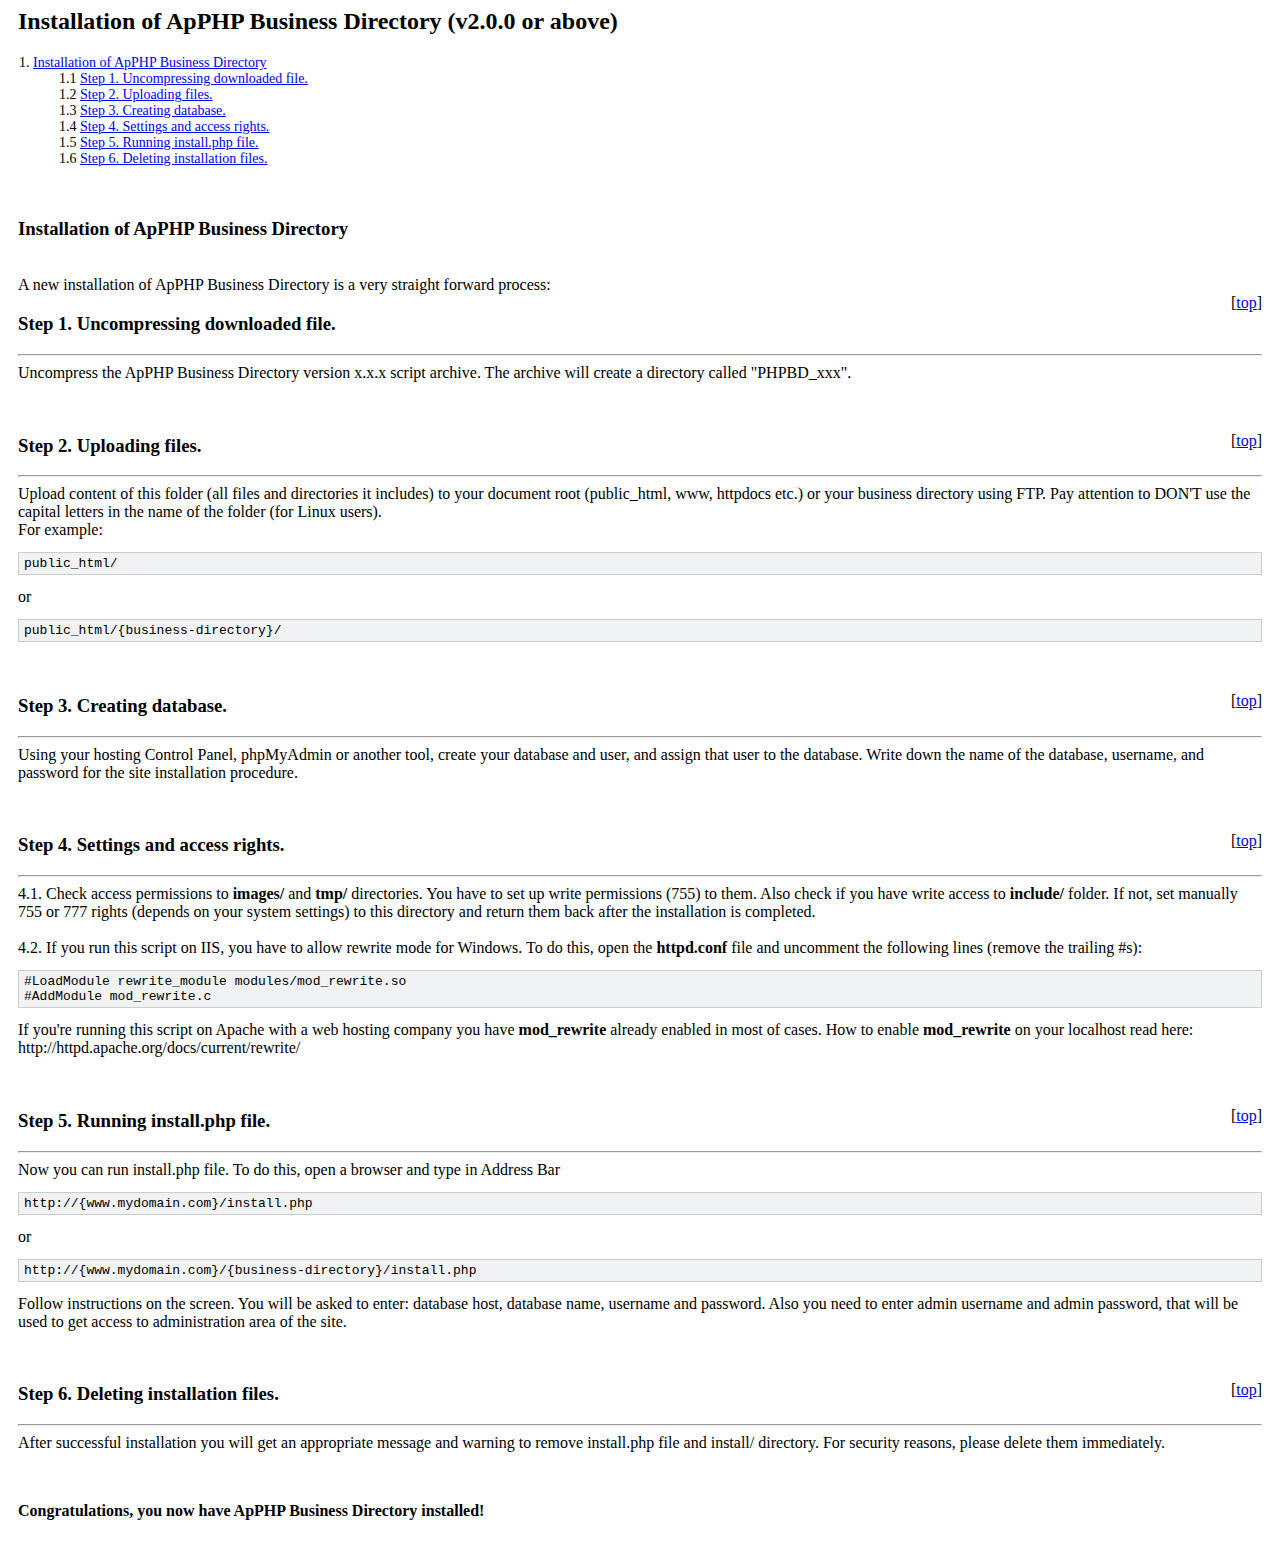
<file: docs/Installation.html>
<html>
<head>
    <title>Installation Guide for ApPHP Business Directory</title>  
    <style>
        BODY { padding-left:10px; padding-right:10px; }
        IMG  { border:1px solid #cccccc; }
        PRE { background-color:#f1f2f3; border:1px solid #cccccc; padding:3px 5px 3px 5px; }
    </style>
</head>
<body>    

<!-- last update 07.08.2012 -->
<a name="top"></a>
<div class="box">
<h2>Installation of ApPHP Business Directory (v2.0.0 or above)</h2>
<div class="holder">
<div class="frame-box">

<div class="blocks-holder">
<div class="block-long">
	<div class="text-box">

		<ul style="padding-left:1px;list-style:none;font-size:14px;">
			<li>
			<span>1.</span> <a href="Installation.html#Installation_of_PHP_Business_Directory"><span>Installation of ApPHP Business Directory</span></a><br /> 
			<ul style="list-style:none;">
				<li><span>1.1</span> <a href="Installation.html#Step_1._Uncompressing_downloaded_file."><span>Step 1. Uncompressing downloaded file.</span></a> 
				<li><span>1.2</span> <a href="Installation.html#Step_2._Uploading_files."><span>Step 2. Uploading files.</span></a> 
				<li><span>1.3</span> <a href="Installation.html#Step_3._Creating_database."><span>Step 3. Creating database.</span></a>
				<li><span>1.4</span> <a href="Installation.html#Step_4._Settings_and_access_rights."><span>Step 4. Settings and access rights.</span></a>
				<li><span>1.5</span> <a href="Installation.html#Step_5._Running_install_file."><span>Step 5. Running install.php file.</span></a>                        
				<li><span>1.6</span> <a href="Installation.html#Step_6._Deleting_install_files."><span>Step 6. Deleting installation files.</span></a>
			</ul>
			</li>
        </ul>
        <br />


        <a name=Installation_of_PHP_Business_Directory></a>
        <h3 class="sub-title">Installation of ApPHP Business Directory</h3>
		<br />
		A new installation of ApPHP Business Directory is a very straight forward process:
		<br />

        <div style="FLOAT: right; MARGIN-LEFT: 5px">[<a href="Installation.html#top">top</a>]</DIV>
        <a name="Step_1._Uncompressing_downloaded_file."></a>
        <h3><B>Step 1. Uncompressing downloaded file.</b></h3>
        <hr>
        Uncompress the ApPHP Business Directory version x.x.x script archive. The archive will create a directory called "PHPBD_xxx".
        <p><br></p>
        
        <div style="FLOAT: right; MARGIN-LEFT: 5px">[<a href="Installation.html#top">top</a>]</DIV>
        <a name="Step_2._Uploading_files."></a>
        <h3><B>Step 2. Uploading files.</b></h3>
        <hr>
        Upload content of this folder (all files and directories it includes) to your 
        document root (public_html, www, httpdocs etc.) or your business directory using FTP.
        Pay attention to DON'T use the capital letters in the name of the folder (for Linux users).<br />
        For example:
        <PRE>public_html/</PRE>
        or
        <PRE>public_html/{business-directory}/</PRE>
        <p><br></p>        
        
        <div style="FLOAT: right; MARGIN-LEFT: 5px">[<a href="Installation.html#top">top</a>]</DIV>
        <a name="Step_3._Creating_database."></a>
        <h3><B>Step 3. Creating database.</b></h3>
        <hr>
        Using your hosting Control Panel, phpMyAdmin or another tool, create your database and user, and assign 
        that user to the database. Write down the name of the database, username, and 
        password for the site installation procedure.
        <p><br></p>
        
        <div style="FLOAT: right; MARGIN-LEFT: 5px">[<a href="Installation.html#top">top</a>]</DIV>
        <a name="Step_4._Settings_and_access_rights."></a>
        <h3><B>Step 4. Settings and access rights.</b></h3>
        <hr>        
            4.1. Check access permissions to <b>images/</b> and <b>tmp/</b> directories. You have to set up
			write permissions (755) to them. Also check if you have write access to <b>include/</b> folder.
            If not, set manually 755 or 777 rights (depends on your system settings) to this directory and return
            them back after the installation is completed.<br /> <br /> 
            
			4.2. If you run this script on IIS, you have to allow rewrite mode for Windows.
			To do this, open the <b>httpd.conf</b> file and uncomment the following lines (remove the trailing #s):<br /> 
			<PRE>#LoadModule rewrite_module modules/mod_rewrite.so<br />#AddModule mod_rewrite.c</PRE>                        
			
			If you're running this script on Apache with a web hosting company you have <b>mod_rewrite</b> already enabled in most of cases.
			How to enable <b>mod_rewrite</b> on your localhost read here: http://httpd.apache.org/docs/current/rewrite/
              
        <p><br></p>

        <div style="FLOAT: right; MARGIN-LEFT: 5px">[<a href="Installation.html#top">top</a>]</DIV>
        <a name="Step_5._Running_install_file."></a>
        <h3><B>Step 5. Running install.php file.</b></h3>
        <hr>
			Now you can run install.php file. To do this, open a browser and type in Address Bar
			<pre>http://{www.mydomain.com}/install.php</pre>
			or
			<pre>http://{www.mydomain.com}/{business-directory}/install.php</pre>
			
			Follow instructions on the screen. You will be asked to enter:
			database host, database name, username and password. Also you need to enter
			admin username and admin password, that will be used to get access to
			administration area of the site.
        <p><br></p>
        
        <div style="FLOAT: right; MARGIN-LEFT: 5px">[<a href="Installation.html#top">top</a>]</DIV>
        <a name="Step_6._Deleting_install_files."></a>
        <h3><B>Step 6. Deleting installation files.</b></h3>
        <hr>
            After successful installation you will get an appropriate message and warning to remove
            install.php file and install/ directory. For security reasons, please delete them 
            immediately.
        <p><br></p>
        
		<b>Congratulations, you now have ApPHP Business Directory installed!</b>

	</div>
</div>
</div>

<div class="frame-box-holder"></div>		
		
</div>
</div>
</div>

<br />

</body>
</html>
</file>
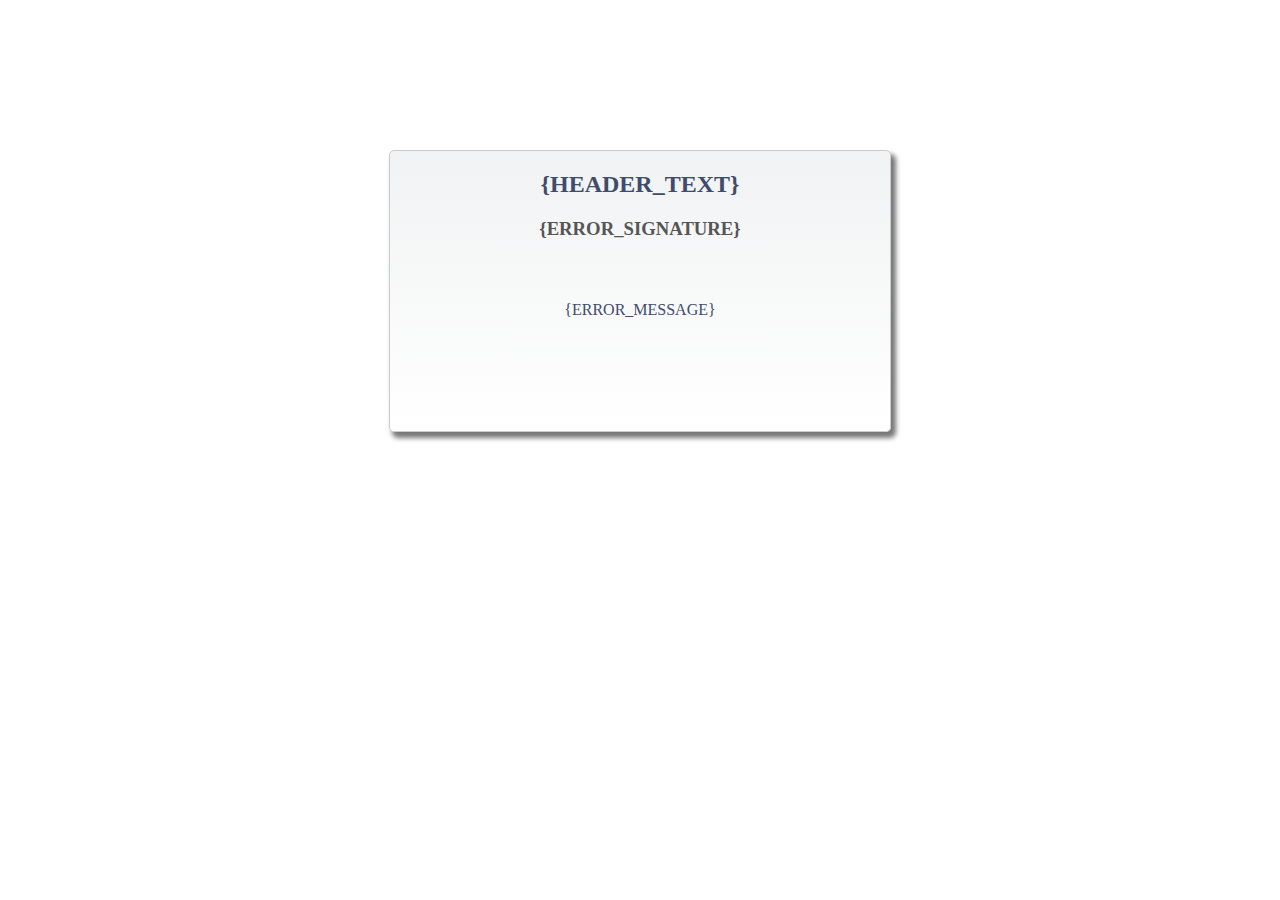
<file: html/site_error.html>
<!DOCTYPE HTML>
<html>
<head>
    <meta http-equiv="Content-Type" content="text/html; charset=utf-8" />
    <title>{HEADER_TEXT}</title>
    <style type="text/css">        
        #wrapper {
           background-color:#f1f2f3; margin:150px auto; text-align:center; width:500px; border:1px solid #ccc; border-radius:5px; padding-top:0px;
            -moz-box-shadow: 4px 5px 5px 1px #777;
            -webkit-box-shadow: 4px 5px 5px 1px #777;
            box-shadow: 4px 5px 5px 1px #777;                           

            background: -webkit-gradient(linear, left top, left bottom, from(#f1f2f3), to(#ffffff));
            background: -moz-linear-gradient(top,  #f1f2f3,  #ffffff);
            filter: progid:DXImageTransform.Microsoft.gradient(startColorstr="#f1f2f3", endColorstr="#ffffff");
        }
        #header { height:100px; margin-top:0px; }
        #content {height:100px; padding:30px 0;color:#3F4C6B; }
        #footer { margin:10px; color:#36393D; }
        h1 { color:#3F4C6B;  }
        h2 { color:#3F4C6B; text-transform:uppercase; }
        h3 { color:#555; }
    </style>
</head>
<body>
    <div id="wrapper">
    <div id="header">
        <h2>{HEADER_TEXT}</h2>
        <h3>{ERROR_SIGNATURE}</h3>
    </div>    
    <div id="content">
        {ERROR_MESSAGE}
    </div>
    </div>
</body>
</html>
</file>
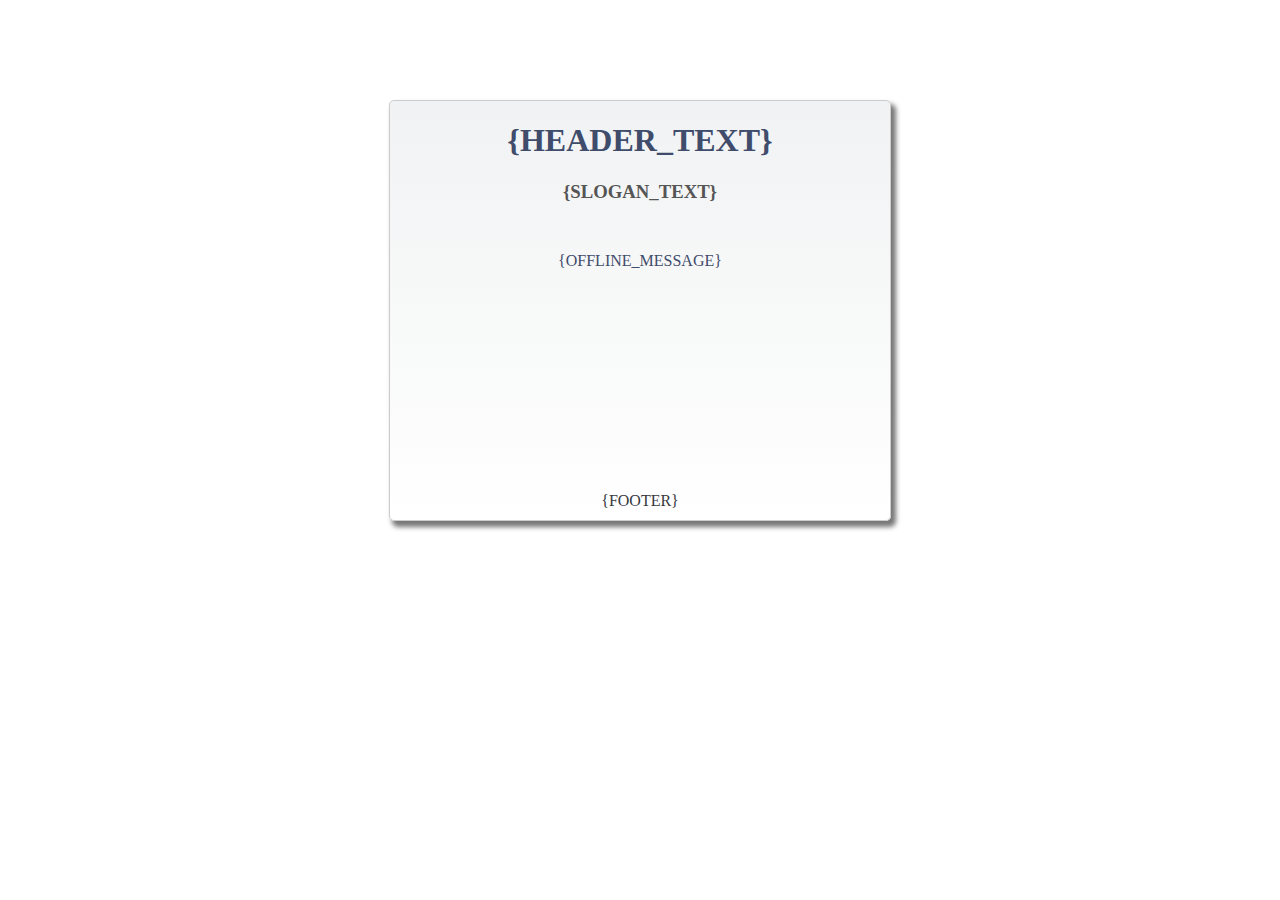
<file: html/site_offline.html>
<!DOCTYPE HTML>
<html>
<head>
    <meta http-equiv="Content-Type" content="text/html; charset=utf-8" />
    <title>{HEADER_TEXT}</title>
    <style type="text/css">        
        #wrapper {
           background-color:#f1f2f3; margin:100px auto; text-align:center; width:500px; border:1px solid #ccc; border-radius:5px; padding-top:0px;
            -moz-box-shadow: 4px 5px 5px 1px #777;
            -webkit-box-shadow: 4px 5px 5px 1px #777;
            box-shadow: 4px 5px 5px 1px #777;                           

            background: -webkit-gradient(linear, left top, left bottom, from(#f1f2f3), to(#ffffff));
            background: -moz-linear-gradient(top,  #f1f2f3,  #ffffff);
            filter: progid:DXImageTransform.Microsoft.gradient(startColorstr="#f1f2f3", endColorstr="#ffffff");
        }
        #header { height:100px; margin-top:0px; }
        #content {height:200px; padding:30px 0;color:#3F4C6B; }
        #footer { margin:10px; color:#36393D; }
        h1 { color:#3F4C6B; }
        h3 { color:#555; }
    </style>
</head>
<body>
    <div id="wrapper">
    <div id="header">
        <h1>{HEADER_TEXT}</h1>
        <h3>{SLOGAN_TEXT}</h3>
    </div>    
    <div id="content">
        {OFFLINE_MESSAGE}
    </div>
    <div id="footer">
        {FOOTER}
    </div>
    </div>
</body>
</html>
</file>
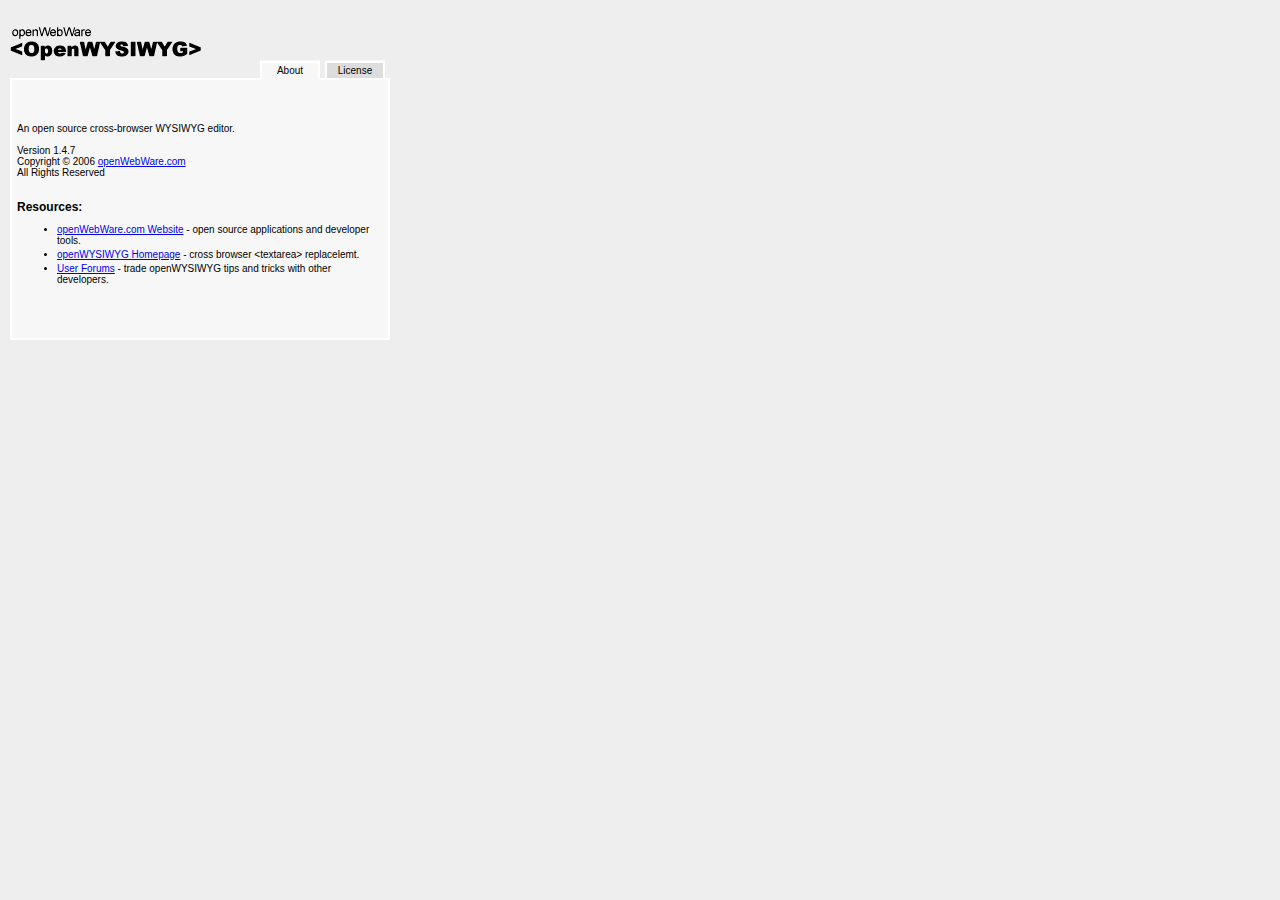
<file: modules/wysiwyg/popups/about.html>
<html>
	<head>
		<title>openWYSIWYG | About</title>
		<script type="text/javascript" src="../scripts/wysiwyg-popup.js"></script>
		<script type="text/javascript">
			var n = WYSIWYG_Popup.getParam('wysiwyg');
		</script>
	</head>
	<body bgcolor="#EEEEEE" marginwidth="0" marginheight="0" topmargin="0" leftmargin="0">
		<table border="0" cellpadding="0" cellspacing="0" style="padding: 10px;">
			<tr>
				<td>
					<table width="380" border="0" cellpadding="0" cellspacing="0">
						<tr>
							<td style="border-bottom: 2px solid #FFFFFF;" rowspan="2">
								<script type="text/javascript">
									document.write('<img src="../images/logo.gif" alt="openWebWare: openWYSIWYG">');
								</script>
							</td>
							<td colspan="4" style="height: 50px;">
								&nbsp;
							</td>
						</tr>
						<tr>
							<td width="60" style="background-color: #F7F7F7;">

								<table width="60" border="0" cellpadding="0" cellspacing="0" style="background-color: #F7F7F7; border-width: 2 2 0 2; border-style: solid; border-color: #FFFFFF; border-bottom: 2px solid #F7F7F7; padding: 2px;">
									<tr>
										<td align="center" style="font-family: arial, verdana, helvetica, sans serif; font-size: 10px;">
											<script type="text/javascript">
												document.write('<a href="about.html?wysiwyg=' + n + '" style="color: #000000; text-decoration: none;">About</a>');
											</script>
										</td>
									</tr>
								</table>

							</td>
							<td width="5" style="border-bottom: 2px solid #FFFFFF;">
								&nbsp;
							</td>
							<td width="60" style="background-color: #F7F7F7;">

								<table width="60" border="0" cellpadding="0" cellspacing="0" style="background-color: #DDDDDD; border: 2px solid #FFFFFF; padding: 2px;">
									<tr>
										<td align="center" style="font-family: arial, verdana, helvetica, sans serif; font-size: 10px;">
											<script type="text/javascript">
												document.write('<a href="about_license.html?wysiwyg=' + n + '" style="color: #000000; text-decoration: none;">License</a>');
											</script>
										</td>
									</tr>
								</table>

							</td>
							<td width="5" style="border-bottom: 2px solid #FFFFFF;">
								&nbsp;
							</td>
						</tr>
					</table>

					<table width="380" border="0" cellpadding="0" cellspacing="0" style="height: 260px; background-color: #F7F7F7; border-width: 0 2 2 2; border-style: solid; border-color: #FFFFFF; padding: 5px;">
						<tr>
							<td style="font-family: arial, verdana, helvetica, sans serif; font-size: 10px;">
								An open source cross-browser WYSIWYG editor.<br><br>
								Version 1.4.7<br>

								Copyright &copy 2006
								<a href="http://www.openwebware.com/" target="_blank">openWebWare.com</a>
								<br>
								All Rights Reserved
								<br>
								<br>

								<br>
								<b style="font-size: 12px;">Resources:</b>
								<ul> 
									<li>
										<a href="http://www.openwebware.com/" target="_blank">openWebWare.com Website</a> - open source applications and developer tools.
									</li>
									<li style="margin-top: 3px;">
										<a href="http://www.openwebware.com/products/openwysiwyg/" target="_blank">openWYSIWYG Homepage</a> - cross browser &lt;textarea&gt; replacelemt.
									</li>
									<li style="margin-top: 3px;">
										<a href="http://www.openwebware.com/forum/viewforum.php?f=1" target="_blank">User Forums</a> - trade openWYSIWYG tips and tricks with other developers.
									</li>
									<!-- 
									<li style="margin-top: 3px;">
										<a href="http://www.openwebware.com/products/openwysiwyg/docs/" target="_blank">Online Documentation</a> - user documentation.
									</li>
									 -->
								</ul>

							</td>
						</tr>
					</table>
				</td>
			</tr>
		</table>

	</body>
</html>
</file>
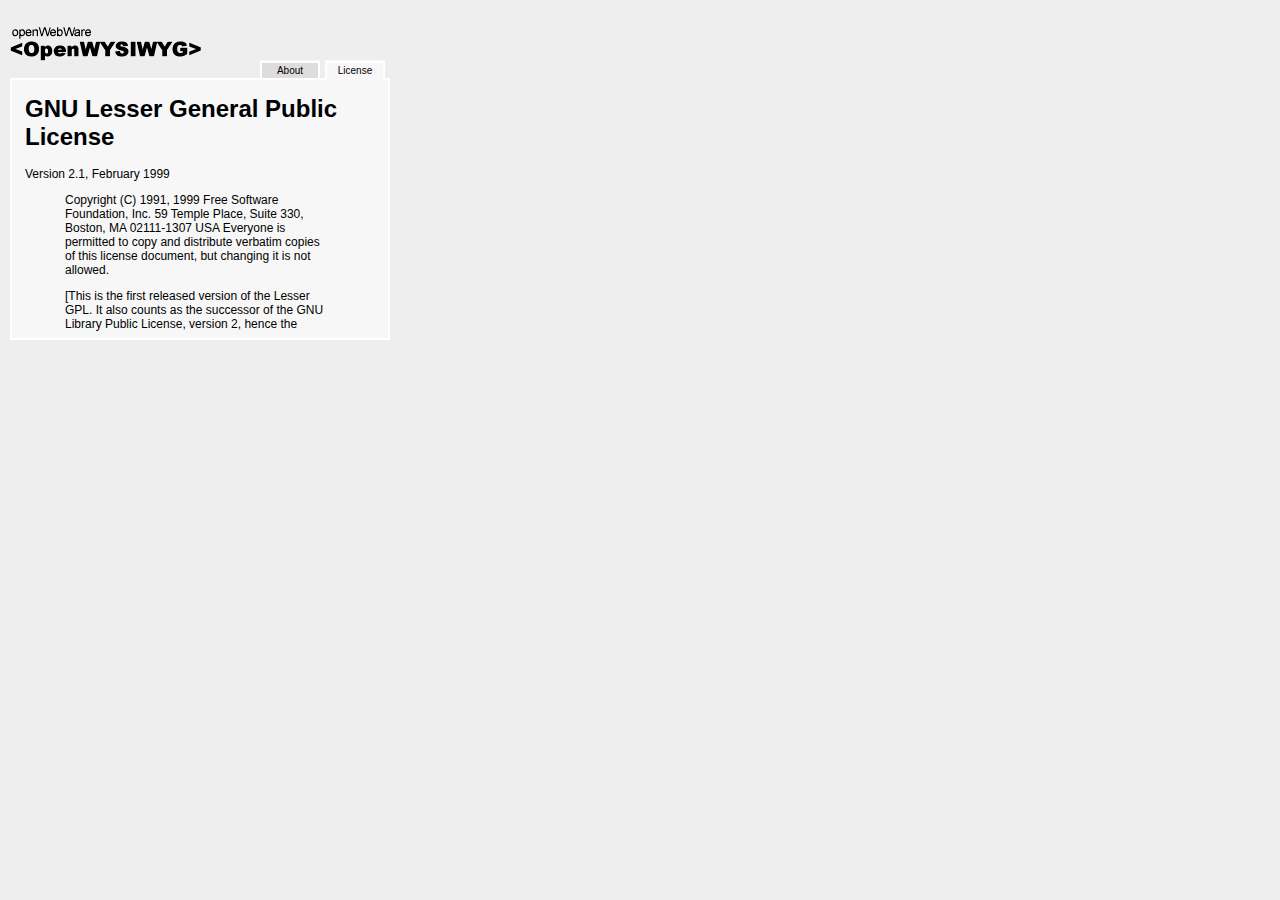
<file: modules/wysiwyg/popups/about_license.html>
<html>
	<head>
		<title>openWYSIWYG | About</title>
		<script type="text/javascript" src="../scripts/wysiwyg-popup.js"></script>
		<script type="text/javascript">
			var n = WYSIWYG_Popup.getParam('wysiwyg');
		</script>
	</head>
	<body bgcolor="#EEEEEE" marginwidth="0" marginheight="0" topmargin="0" leftmargin="0">
		<table border="0" cellpadding="0" cellspacing="0" style="padding: 10px;">
			<tr>
				<td>
					<table width="380" border="0" cellpadding="0" cellspacing="0">
						<tr>
							<td style="border-bottom: 2px solid #FFFFFF;" rowspan="2">
								<script type="text/javascript">
									document.write('<img src="../images/logo.gif" alt="openWebWare: openWYSIWYG">');
								</script>
							</td>
							<td colspan="4" style="height: 50px;">
								&nbsp;
							</td>
						</tr>
						<tr>
							<td width="60" style="background-color: #F7F7F7;">
								<table width="60" border="0" cellpadding="0" cellspacing="0"
									style="background-color: #DDDDDD; border: 2px solid #FFFFFF; padding: 2px;">
									<tr>
										<td align="center" style="font-family: arial, verdana, helvetica, sans serif; font-size: 10px;">
											<script type="text/javascript">
												document.write('<a href="about.html?wysiwyg=' + n + '" style="color: #000000; text-decoration: none;">About</a>');
											</script>
										</td>
									</tr>
								</table>

							</td>
							<td width="5" style="border-bottom: 2px solid #FFFFFF;">
								&nbsp;
							</td>
							<td width="60" style="background-color: #F7F7F7;">

								<table width="60" border="0" cellpadding="0" cellspacing="0"
									style="background-color: #F7F7F7; border-width: 2 2 0 2; border-style: solid; border-color: #FFFFFF; border-bottom: 2px solid #F7F7F7; padding: 2px;">
									<tr>
										<td align="center"
											style="font-family: arial, verdana, helvetica, sans serif; font-size: 10px;">
											<script type="text/javascript">
												document.write('<a href="about_license.html?wysiwyg=' + n + '" style="color: #000000; text-decoration: none;">License</a>');
											</script>
										</td>
									</tr>
								</table>

							</td>
							<td width="5" style="border-bottom: 2px solid #FFFFFF;">
								&nbsp;
							</td>
						</tr>
					</table>

					<table width="380" border="0" cellpadding="0" cellspacing="0"
						style="height: 260px; background-color: #F7F7F7; border-width: 0 2 2 2; border-style: solid; border-color: #FFFFFF; padding: 5px;">
						<tr>
							<td>
								<iframe style="width: 360px; height: 244px; border: none;" src="license.html"></iframe>
							</td>
						</tr>
					</table>
				</td>
			</tr>
		</table>

	</body>
</html>
</file>
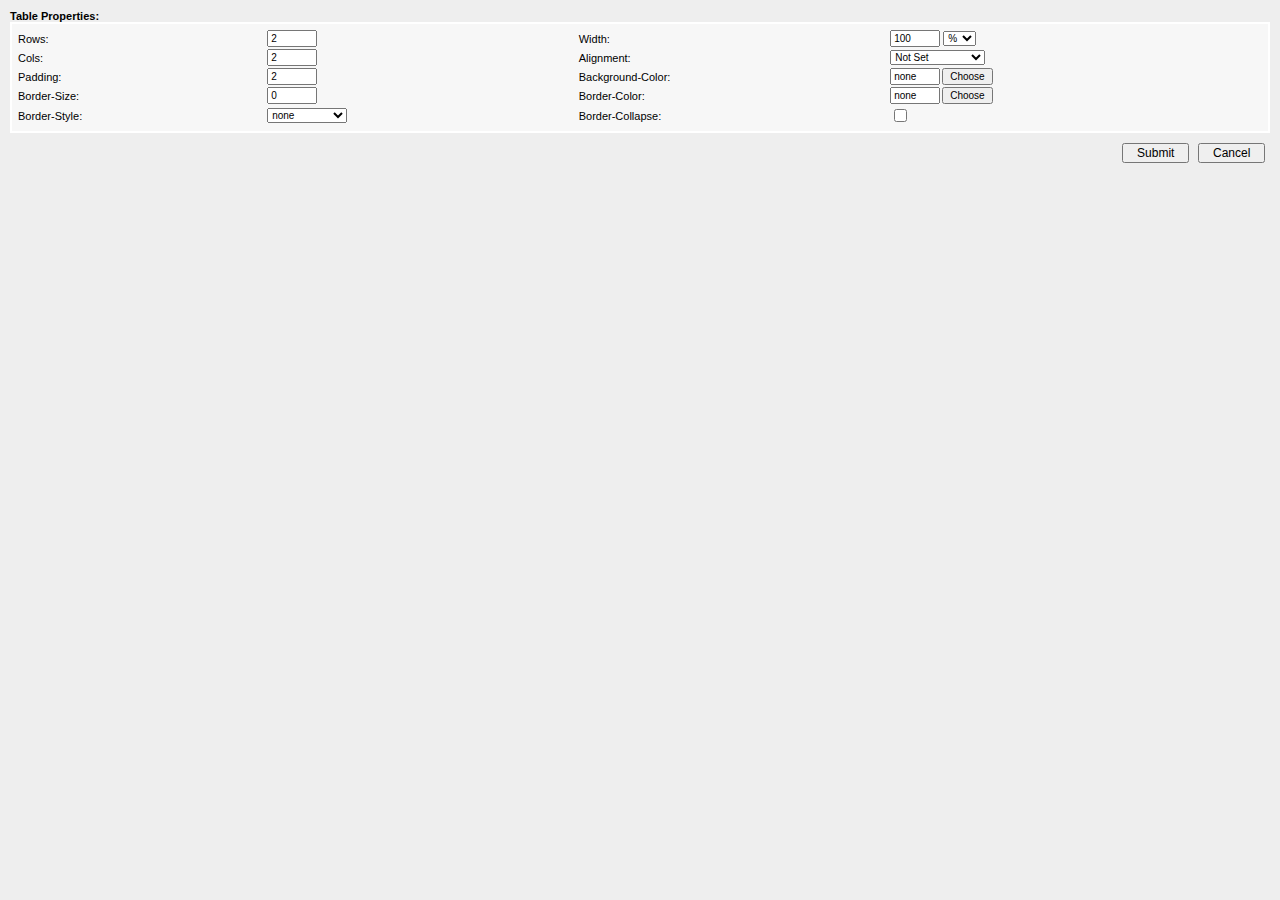
<file: modules/wysiwyg/popups/create_table.html>
<!DOCTYPE HTML PUBLIC "-//W3C//DTD HTML 4.0 Transitional//EN">

<html>
	<head>
		<title>openWYSIWYG | Create or Modify Table</title>

		<style type="text/css">
			body, td {
				font-family: arial, verdana, helvetica; 
				font-size: 11px;
			}
			
			select, input, button {
				font-size: 10px;
			}
			
			.table-settings {
				background-color: #F7F7F7; 
				border: 2px solid #FFFFFF; 
				padding: 5px;			
			}
		</style>

	</head>
	<script type="text/javascript" src="../scripts/wysiwyg-popup.js"></script>
	<script type="text/javascript" src="../scripts/wysiwyg-color.js"></script>
		
	<script type="text/javascript">
	var n = WYSIWYG_Popup.getParam('wysiwyg');
		
	// add stylesheet file
	if(n) document.write('<link rel="stylesheet" type="text/css" href="../' + WYSIWYG.config[n].CSSFile +'">\n');
	
	/* ---------------------------------------------------------------------- *\
	  Function    : buildTable()
	  Description : Builds a table and inserts it into the WYSIWYG.
	\* ---------------------------------------------------------------------- */
	function buildTable() {
	  		
		var WYSIWYG_Table = window.opener.WYSIWYG_Table;
		var doc = WYSIWYG.getEditorWindow(n).document;
		// create a table object
		var table = doc.createElement("TABLE");
		// set cols and rows
		WYSIWYG_Core.setAttribute(table, "tmpcols", document.getElementById("cols").value);
		WYSIWYG_Core.setAttribute(table, "tmprows", document.getElementById("rows").value);
		// alignment
		if(document.getElementById("alignment").value != "") 
			WYSIWYG_Core.setAttribute(table, "align", document.getElementById("alignment").value);
		
		// style attributes
		var style = "";
		// padding
		style += "padding:" + document.getElementById("padding").value + "px;";
		// width
		style += "width:" + document.getElementById("width").value + document.getElementById("widthType").value + ";";
		// border
		style += "border:" + document.getElementById("border").value + "px;";
		// borderstyle
		if(document.getElementById("borderstyle").value != "none")
			style += "border-style:" + document.getElementById("borderstyle").value + ";";
		// border-color
		if(document.getElementById("bordercolor").value != "none")
			style += "border-color:" + document.getElementById("bordercolor").value + ";";
		// border-collapse
		var collapse = document.getElementById("bordercollapse").checked ? "true" : "separate";
		style += "border-collapse:" + collapse + ";";
		// background-color
		if(document.getElementById("backgroundcolor").value != "none")
			style += "background-color:" + document.getElementById("backgroundcolor").value + ";";
		
		WYSIWYG_Core.setAttribute(table, "style", style);
		
		
		WYSIWYG_Table.create(n, table);
		window.close();
		return;
		
		// Checks if the table border will use the BORDER-COLLAPSE CSS attribute
		var collapse;
		if (document.getElementById('borderCollapse').checked == true) {
			collapse = document.getElementById('borderCollapse').value;
		}
		else {
			collapse = "separate";
		}
		
		// Builds a table based on the data input into the form
		var table = '<table border="0" cellpadding="0" cellspacing="0" style="';
		table += 'BORDER-COLLAPSE: ' + collapse + ';';  
		table += ' border: ' + document.getElementById('borderWidth').value + ' ' +  document.getElementById('borderStyle').value + ' ' +  document.getElementById('borderColor').value + ';';	
		table += ' width: ' + document.getElementById('tableWidth').value + document.getElementById('widthType').value + ';';
		table += ' background-color: ' + document.getElementById('shadingColor').value + ';"';
		table += ' alignment="' + document.getElementById('alignment').value + '">\n';	
		
		// Creates the number of rows and cols the table will have
		for (var i = 0; i < document.getElementById('rows').value; i++) {
			table += '<tr>\n';
			for (var j = 0; j < document.getElementById('cols').value; j++) {
				table += '<td style="border: ' + document.getElementById('borderWidth').value + ' ' +  document.getElementById('borderStyle').value + ' ' +  document.getElementById('borderColor').value + '; padding: ' + document.getElementById('padding').value + ';">&nbsp;</td>\n';
			}
			table += '</tr>\n';
		}
		table += '</table>\n';
		
		
		// Inserts the table code into the WYSIWYG editor	
		WYSIWYG.insertHTML(table, n);
		window.close();
	}	
	</script>

	<body bgcolor="#EEEEEE" marginwidth="0" marginheight="0" topmargin="0" leftmargin="0" onload="WYSIWYG_ColorInst.init();">

		<table border="0" cellpadding="0" cellspacing="0" style="width:100%;padding: 10px;">
			<tr>
				<td>
					<span style=" font-weight: bold;">Table Properties:</span>

					<table style="width:100%;" border="0" cellpadding="1" cellspacing="0"
						class="table-settings">
						<tr>
							<td style="width: 20%;">
								Rows:
							</td>
							<td style="width: 25%;">
								<input type="text" size="4" id="rows" name="rows" value="2" style="width: 50px;">
							</td>
							<td style="width: 25%;">
								Width:
							</td>
							<td style="width: 30%;">
								<input type="text" name="width" id="width" value="100" size="10" style="width: 50px;">
								<select name="widthType" id="widthType"
									style="margin-right: 10px; font-size: 10px;">
									<option value="%">%</option>
									<option value="px">px</option>
								</select>
							</td>
						</tr>
						<tr>
							<td>
								Cols:
							</td>
							<td>
								<input type="text" size="4" id="cols" name="cols" value="2"	style="width: 50px;">
							</td>
							<td>
								Alignment:
							</td>
							<td>
								<select name="alignment" id="alignment" style="margin-right: 10px; width: 95px;">
									<option value="">Not Set</option>
									<option value="left">Left</option>
									<option value="right">Right</option>
									<option value="center">Center</option>
								</select>
							</td>
						</tr>
						<tr>
							<td>
								Padding:
							</td>
							<td>
								<input type="text" id="padding" name="padding" value="2" style="width: 50px;">
							</td>
							<td>
								Background-Color:
							</td>
							<td>
								<table border="0" cellpadding="0" cellspacing="0">
									<tr>
										<td width="25">
											<table border="0" cellpadding="0" cellspacing="0">
												<tr>
													<td>
														<input type="text" name="backgroundcolor" id="backgroundcolor" value="none" style="width:50px;">
													</td>
												</tr>
											</table>
										</td>
										<td>
											<button style="margin-left: 2px;" onClick="WYSIWYG_ColorInst.choose('backgroundcolor');">
												Choose
											</button>
										</td>
									</tr>
								</table>
							</td>
						</tr>
						<tr>
						<td>
							Border-Size:
						</td>
						<td>
							<input type="text" size="4" id="border" name="border" value="0" style="width: 50px;">
						</td>
						<td>
							Border-Color:
						</td>
						<td>
							<table border="0" cellpadding="0" cellspacing="0">
								<tr>
									<td width="25">
										<table border="0" cellpadding="0" cellspacing="0">
											<tr>
												<td>												
													<input type="text" name="bordercolor" id="bordercolor" value="none" style="width:50px;">
												</td>
											</tr>
										</table>
									</td>
									<td>
										<button style="margin-left: 2px;" onClick="WYSIWYG_ColorInst.choose('bordercolor');">
											Choose
										</button>
									</td>
								</tr>
							</table>
						</td>
					</tr>
					<tr>
						<td>
							Border-Style:
						</td>
						<td>
							<select id="borderstyle" name="borderstyle" style="width: 80px;">
								<option value="none">none</option>
								<option value="solid">solid</option>
								<option value="double">double</option>
								<option value="dotted">dotted</option>
								<option value="dashed">dashed</option>
								<option value="groove">groove</option>
								<option value="ridge">ridge</option>
								<option value="inset">inset</option>
								<option value="outset">outset</option>
							</select>
						</td>
						<td>
							Border-Collapse:
						</td>
						<td>
							<input type="checkbox" name="bordercollapse" id="bordercollapse">
						</td>
					</tr>
				</table>
			</td>
		</tr>
		</table>
			<div align="right">
				<input type="submit" value="  Submit  " onClick="buildTable();"
					style="font-size: 12px;">
				&nbsp;
				<input type="submit" value="  Cancel  " onClick="window.close();"
					style="font-size: 12px; margin-right: 15px;">
			</div>
				</td>
			</tr>
		</table>
	</div>
	</body>
</html>
</file>
